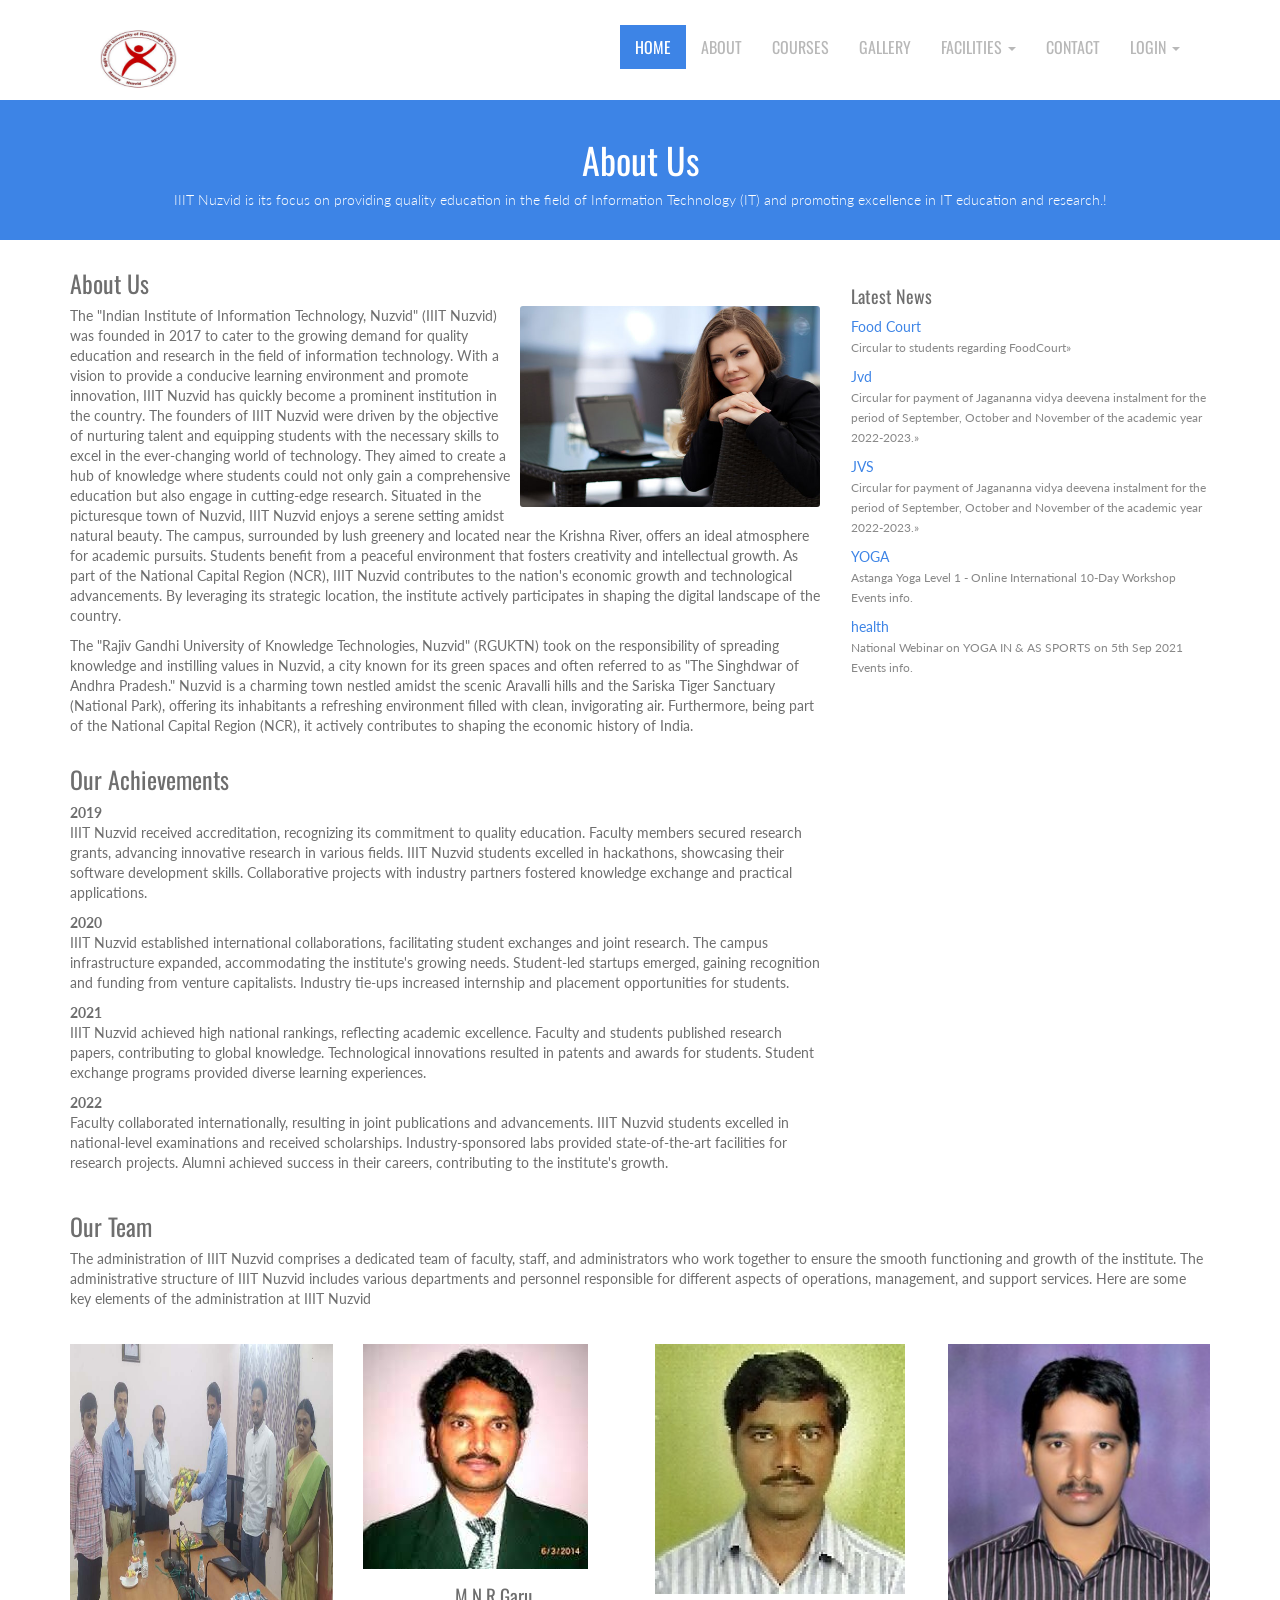
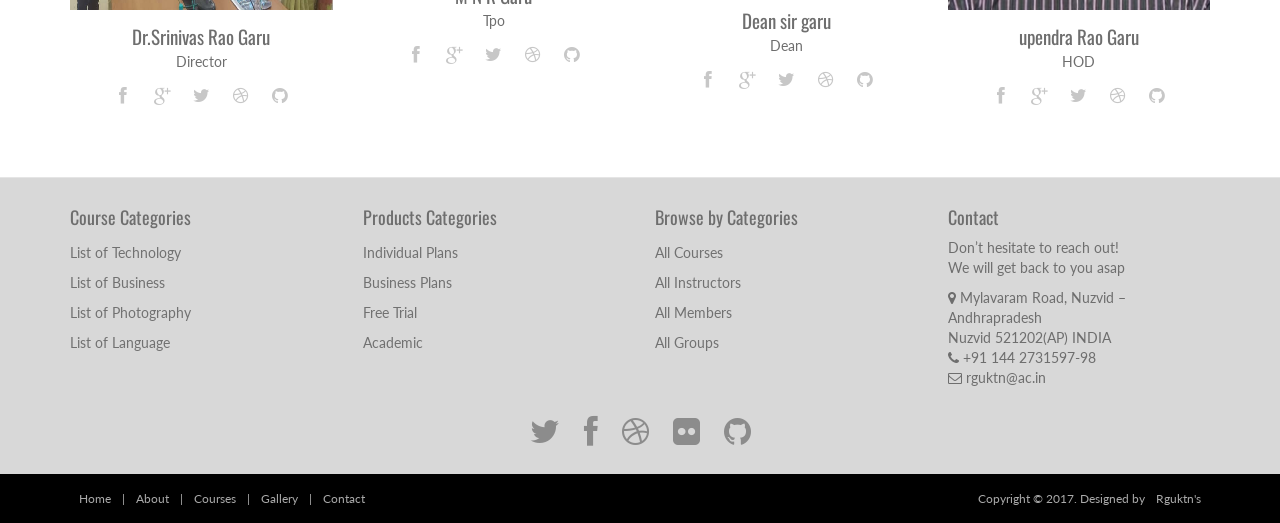
<file: about.html>
<!DOCTYPE html>
<html lang="en">

<head>
   <meta charset="utf-8">
   <meta name="viewport" content="width=device-width, initial-scale=1.0">
   <meta name="description" content="free-educational-responsive-web-template-webEdu">
   <meta name="author" content="webThemez.com">
   <title>RGUKTN</title>
   <link rel="favicon" href="assets/images/favicon.png">
   <link rel="stylesheet" media="screen" href="http://fonts.googleapis.com/css?family=Open+Sans:300,400,700">
   <link rel="stylesheet" href="assets/css/bootstrap.min.css">
   <link rel="stylesheet" href="assets/css/font-awesome.min.css">
   <link rel="stylesheet" href="assets/css/bootstrap-theme.css" media="screen">
   <link rel="stylesheet" href="assets/css/style.css">
   <link rel='stylesheet' id='camera-css' href='assets/css/camera.css' type='text/css' media='all'>
</head>

<body>
   <!-- Fixed navbar -->
   <div class="navbar navbar-inverse ">
      <div class="container">
         <div class="row">
            <div class="col-md-2">
               <div class="navbar-header">
                  <!-- Button for smallest screens -->
                  <button type="button" class="navbar-toggle" data-toggle="collapse"
                     data-target=".navbar-collapse"><span class="icon-bar"></span><span class="icon-bar"></span><span
                        class="icon-bar"></span></button>
                  <a class="navbar-brand" href="index.html ">
                     <img src="assets/images/logo.png" alt="RGUKTN LOGO" style="max-height: 60px;"></a>
               </div>
            </div>
            <div class="col-md-10">
               <div class="navbar-collapse collapse">
                  <ul class="nav navbar-nav pull-right mainNav">
                     <li class="active"><a href="index.html">Home</a></li>
                     <li><a href="about.html">About</a></li>
                     <li><a href="courses.html">Courses</a></li>
                     <li><a href="gallery.html">Gallery</a></li>
                     <li class="dropdown">
                        <a href="#" class="dropdown-toggle" data-toggle="dropdown">Facilities <b class="caret"></b></a>
                        <ul class="dropdown-menu">
                           <li><a href="library.html">Library</a></li>
                           <li><a href="language_lab.html">Language Lab</a></li>
                           <li><a href="conveyance.html">Audotorium(SAC) </a></li>
                           <li><a href="sports.html">Sports</a></li>
                           <li><a href="hostel.html">Hostel(Boys/Girls)</a></li>
                           <li><a href="canteen.html">Canteen</a></li>
                        </ul>
                     </li>
                     <li><a href="contact.html">Contact</a></li>
                     <li class="dropdown">
                        <a href="#" class="dropdown-toggle" data-toggle="dropdown">LogIn <b class="caret"></b></a>
                        <ul class="dropdown-menu">
                           <li><a href="admin/teacher_login.php">Teachers</a></li>
                           <li><a href="admin/student_login.php">Students</a></li>
                        </ul>
                     </li>
                  </ul>
               </div>
            </div>
            <!--/.nav-collapse -->
         </div>
      </div>
   </div>
   <!-- /.navbar -->
   <header id="head" class="secondary">
      <div class="container">
         <h1>About Us</h1>
         <p> IIIT Nuzvid is its focus on providing quality education in the field of Information Technology (IT) and
            promoting excellence in IT education and research.!</p>
      </div>
   </header>
   <!-- container -->
   <section class="container">
      <div class="row">
         <!-- main content -->
         <section class="col-sm-8 maincontent">
            <h3>About Us</h3>
            <p>
               <img src="assets/images/about.jpg" alt="" class="img-rounded pull-right" width="300">
               The "Indian Institute of Information Technology, Nuzvid" (IIIT Nuzvid) was founded in 2017 to cater to
               the growing demand for quality education and research in the field of information technology. With a
               vision to provide a conducive learning environment and promote innovation, IIIT Nuzvid has quickly become
               a prominent institution in the country.
               The founders of IIIT Nuzvid were driven by the objective of nurturing talent and equipping students with
               the necessary skills to excel in the ever-changing world of technology. They aimed to create a hub of
               knowledge where students could not only gain a comprehensive education but also engage in cutting-edge
               research.
               Situated in the picturesque town of Nuzvid, IIIT Nuzvid enjoys a serene setting amidst natural beauty.
               The campus, surrounded by lush greenery and located near the Krishna River, offers an ideal atmosphere
               for academic pursuits. Students benefit from a peaceful environment that fosters creativity and
               intellectual growth.
               As part of the National Capital Region (NCR), IIIT Nuzvid contributes to the nation's economic growth and
               technological advancements. By leveraging its strategic location, the institute actively participates in
               shaping the digital landscape of the country.
            </p>
            <p>The "Rajiv Gandhi University of Knowledge Technologies, Nuzvid" (RGUKTN) took on the responsibility of
               spreading knowledge and instilling values in Nuzvid, a city known for its green spaces and often referred
               to as "The Singhdwar of Andhra Pradesh." Nuzvid is a charming town nestled amidst the scenic Aravalli
               hills and the Sariska Tiger Sanctuary (National Park), offering its inhabitants a refreshing environment
               filled with clean, invigorating air. Furthermore, being part of the National Capital Region (NCR), it
               actively contributes to shaping the economic history of India.</p>
            <h3>Our Achievements</h3>
            <strong>2019</strong>
            <p>IIIT Nuzvid received accreditation, recognizing its commitment to quality education.
               Faculty members secured research grants, advancing innovative research in various fields.
               IIIT Nuzvid students excelled in hackathons, showcasing their software development skills.
               Collaborative projects with industry partners fostered knowledge exchange and practical applications.
            </p>
            <strong>2020</strong>
            <p>IIIT Nuzvid established international collaborations, facilitating student exchanges and joint research.
               The campus infrastructure expanded, accommodating the institute's growing needs.
               Student-led startups emerged, gaining recognition and funding from venture capitalists.
               Industry tie-ups increased internship and placement opportunities for students.
            </p>
            <strong>2021</strong>
            <p>IIIT Nuzvid achieved high national rankings, reflecting academic excellence.
               Faculty and students published research papers, contributing to global knowledge.
               Technological innovations resulted in patents and awards for students.
               Student exchange programs provided diverse learning experiences.
            </p>
            <strong>2022</strong>
            <p>Faculty collaborated internationally, resulting in joint publications and advancements.
               IIIT Nuzvid students excelled in national-level examinations and received scholarships.
               Industry-sponsored labs provided state-of-the-art facilities for research projects.
               Alumni achieved success in their careers, contributing to the institute's growth.
            </p>
         </section>
         <!-- /main -->
         <!-- Sidebar -->
         <aside class="col-sm-4 sidebar sidebar-right">
            <div class="panel">
               <h4>Latest News</h4>
               <ul class="list-unstyled list-spaces">
                  <li><a href="">Food Court</a><br>
                     <span class="small text-muted"> Circular to students regarding FoodCourt»</span>
                  </li>
                  <li><a href="">Jvd</a><br>
                     <span class="small text-muted"> Circular for payment of Jagananna vidya deevena instalment for the
                        period of September, October and November of the academic year 2022-2023.»</span>
                  </li>
                  <li><a href="">JVS</a><br>
                     <span class="small text-muted"> Circular for payment of Jagananna vidya deevena instalment for the
                        period of September, October and November of the academic year 2022-2023.»</span>
                  </li>
                  <li><a href="">YOGA</a><br>
                     <span class="small text-muted"> Astanga Yoga Level 1 - Online International 10-Day Workshop Events
                        info.</span>
                  </li>
                  <li><a href="">health</a><br>
                     <span class="small text-muted"> National Webinar on YOGA IN & AS SPORTS on 5th Sep 2021 Events
                        info.</span>
                  </li>
               </ul>
            </div>
         </aside>
         <!-- /Sidebar -->
      </div>
   </section>
   <!-- /container -->
   <section class="team-content">
      <div class="container">
         <div class="row">
            <div class="col-md-12">
               <h3>Our Team</h3>
               <p>The administration of IIIT Nuzvid comprises a dedicated team of faculty, staff, and administrators who
                  work together to ensure the smooth functioning and growth of the institute. The administrative
                  structure of IIIT Nuzvid includes various departments and personnel responsible for different aspects
                  of operations, management, and support services. Here are some key elements of the administration at
                  IIIT Nuzvid</p>
               <br />
            </div>
         </div>
         <div class="row">
            <div class="col-md-3 col-sm-6 col-xs-6">
               <!-- Team Member -->
               <div class="team-member">
                  <!-- Image Hover Block -->
                  <div class="member-img">
                     <!-- Image  -->
                     <img class="img-responsive" style="height:266px;" src="assets/images/direcor.jpg" alt="">
                  </div>
                  <!-- Member Details -->
                  <h4>Dr.Srinivas Rao Garu</h4>
                  <!-- Designation -->
                  <span class="pos">Director</span>
                  <div class="team-socials">
                     <a href="#"><i class="fa fa-facebook"></i></a>
                     <a href="#"><i class="fa fa-google-plus"></i></a>
                     <a href="#"><i class="fa fa-twitter"></i></a>
                     <a href="#"><i class="fa fa-dribbble"></i></a>
                     <a href="#"><i class="fa fa-github"></i></a>
                  </div>
               </div>
            </div>
            <div class="col-md-3 col-sm-6 col-xs-6">
               <!-- Team Member -->
               <div class="team-member pDark">
                  <!-- Image Hover Block -->
                  <div class="member-img">
                     <!-- Image  -->
                     <img class="img-responsive" src="assets/images/tpo.jpg" alt="">
                  </div>
                  <!-- Member Details -->
                  <h4>M N R Garu</h4>
                  <!-- Designation -->
                  <span class="pos">Tpo</span>
                  <div class="team-socials">
                     <a href="#"><i class="fa fa-facebook"></i></a>
                     <a href="#"><i class="fa fa-google-plus"></i></a>
                     <a href="#"><i class="fa fa-twitter"></i></a>
                     <a href="#"><i class="fa fa-dribbble"></i></a>
                     <a href="#"><i class="fa fa-github"></i></a>
                  </div>
               </div>
            </div>
            <div class="col-md-3 col-sm-6 col-xs-6">
               <!-- Team Member -->
               <div class="team-member pDark">
                  <!-- Image Hover Block -->
                  <div class="member-img">
                     <!-- Image  -->
                     <img class="img-responsive" src="assets/images/dean.jpg" alt="">
                  </div>
                  <!-- Member Details -->
                  <h4>Dean sir garu</h4>
                  <!-- Designation -->
                  <span class="pos">Dean</span>
                  <div class="team-socials">
                     <a href="#"><i class="fa fa-facebook"></i></a>
                     <a href="#"><i class="fa fa-google-plus"></i></a>
                     <a href="#"><i class="fa fa-twitter"></i></a>
                     <a href="#"><i class="fa fa-dribbble"></i></a>
                     <a href="#"><i class="fa fa-github"></i></a>
                  </div>
               </div>
            </div>
            <div class="col-md-3 col-sm-6 col-xs-6">
               <!-- Team Member -->
               <div class="team-member pDark">
                  <!-- Image Hover Block -->
                  <div class="member-img">
                     <!-- Image  -->
                     <img class="img-responsive" style="height:266px;" src="assets/images/hod.jpg" alt="">
                  </div>
                  <!-- Member Details -->
                  <h4>upendra Rao Garu</h4>
                  <!-- Designation -->
                  <span class="pos">HOD</span>
                  <div class="team-socials">
                     <a href="#"><i class="fa fa-facebook"></i></a>
                     <a href="#"><i class="fa fa-google-plus"></i></a>
                     <a href="#"><i class="fa fa-twitter"></i></a>
                     <a href="#"><i class="fa fa-dribbble"></i></a>
                     <a href="#"><i class="fa fa-github"></i></a>
                  </div>
               </div>
            </div>
         </div>
      </div>
   </section>
   <footer id="footer">
      <div class="container">
         <div class="row">
            <div class="footerbottom">
               <div class="col-md-3 col-sm-6">
                  <div class="footerwidget">
                     <h4>
                        Course Categories
                     </h4>
                     <div class="menu-course">
                        <ul class="menu">
                           <li><a href="#">
                                 List of Technology
                              </a>
                           </li>
                           <li><a href="#">
                                 List of Business
                              </a>
                           </li>
                           <li><a href="#">
                                 List of Photography
                              </a>
                           </li>
                           <li><a href="#">
                                 List of Language
                              </a>
                           </li>
                        </ul>
                     </div>
                  </div>
               </div>
               <div class="col-md-3 col-sm-6">
                  <div class="footerwidget">
                     <h4>
                        Products Categories
                     </h4>
                     <div class="menu-course">
                        <ul class="menu">
                           <li> <a href="#">
                                 Individual Plans </a>
                           </li>
                           <li><a href="#">
                                 Business Plans
                              </a>
                           </li>
                           <li><a href="#">
                                 Free Trial
                              </a>
                           </li>
                           <li><a href="#">
                                 Academic
                              </a>
                           </li>
                        </ul>
                     </div>
                  </div>
               </div>
               <div class="col-md-3 col-sm-6">
                  <div class="footerwidget">
                     <h4>
                        Browse by Categories
                     </h4>
                     <div class="menu-course">
                        <ul class="menu">
                           <li><a href="#">
                                 All Courses
                              </a>
                           </li>
                           <li> <a href="#">
                                 All Instructors
                              </a>
                           </li>
                           <li><a href="#">
                                 All Members
                              </a>
                           </li>
                           <li>
                              <a href="#">
                                 All Groups
                              </a>
                           </li>
                        </ul>
                     </div>
                  </div>
               </div>
               <div class="col-md-3 col-sm-6">
                  <div class="footerwidget">
                     <h4>Contact</h4>
                     <p>Don’t hesitate to reach out! <br>We will get back to you asap</p>
                     <div class="contact-info">
                        <i class="fa fa-map-marker"></i> Mylavaram Road, Nuzvid – Andhrapradesh <br>Nuzvid 521202(AP)
                        INDIA<br>
                        <i class="fa fa-phone"></i> +91 144 2731597-98 <br>
                        <i class="fa fa-envelope-o"></i> rguktn@ac.in
                     </div>
                  </div>
                  <!-- end widget -->
               </div>
            </div>
         </div>
         <div class="social text-center">
            <a href="#"><i class="fa fa-twitter"></i></a>
            <a href="#"><i class="fa fa-facebook"></i></a>
            <a href="#"><i class="fa fa-dribbble"></i></a>
            <a href="#"><i class="fa fa-flickr"></i></a>
            <a href="#"><i class="fa fa-github"></i></a>
         </div>
         <div class="clear"></div>
         <!--CLEAR FLOATS-->
      </div>
      <div class="footer2">
         <div class="container">
            <div class="row">
               <div class="col-md-6 panel">
                  <div class="panel-body">
                     <p class="simplenav">
                        <a href="index.html">Home</a> |
                        <a href="about.html">About</a> |
                        <a href="courses.html">Courses</a> |
                        <a href="gallery.html">Gallery</a> |
                        <a href="contact.html">Contact</a>
                     </p>
                  </div>
               </div>
               <div class="col-md-6 panel">
                  <div class="panel-body">
                     <p class="text-right">
                        Copyright &copy; 2017. Designed by <a href="#" rel="develop">Rguktn's</a>
                     </p>
                  </div>
               </div>
            </div>
            <!-- /row of panels -->
         </div>
      </div>
   </footer>
   <!-- JavaScript libs are placed at the end of the document so the pages load faster -->
   <script src="http://ajax.googleapis.com/ajax/libs/jquery/1.10.2/jquery.min.js"></script>
   <script src="http://netdna.bootstrapcdn.com/bootstrap/3.0.0/js/bootstrap.min.js"></script>
   <script src="assets/js/custom.js"></script>
</body>

</html>
</file>
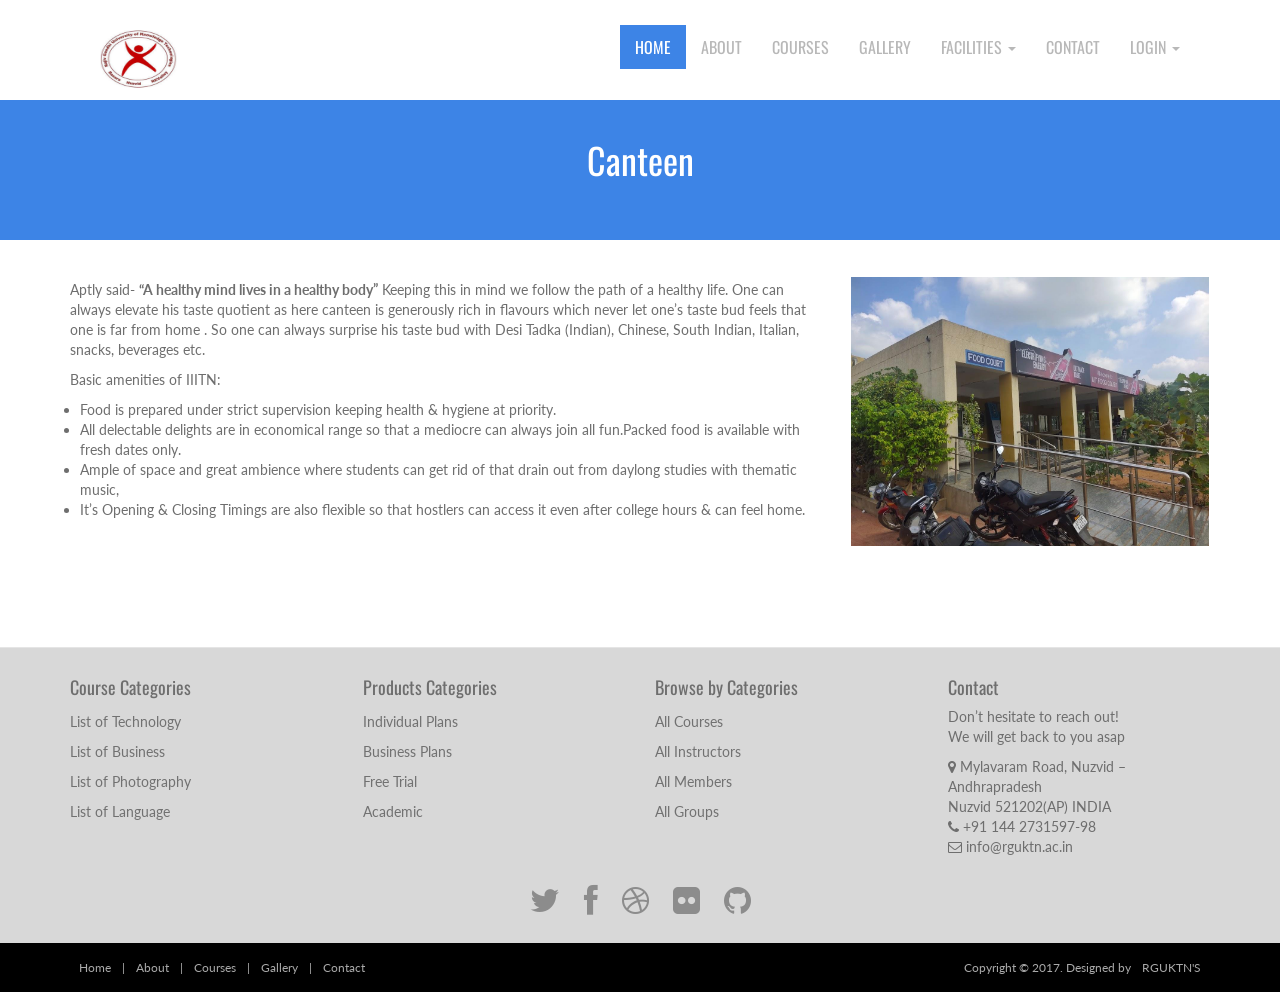
<file: canteen.html>
<!DOCTYPE html>
<html lang="en">

<head>
	<meta charset="utf-8">
	<meta name="viewport" content="width=device-width, initial-scale=1.0">
	<meta name="description" content="free-educational-responsive-web-template-webEdu">
	<meta name="author" content="webThemez.com">
	<title>RGUKTN</title>
	<link rel="favicon" href="assets/images/favicon.png">
	<link rel="stylesheet" media="screen" href="http://fonts.googleapis.com/css?family=Open+Sans:300,400,700">
	<link rel="stylesheet" href="assets/css/bootstrap.min.css">
	<link rel="stylesheet" href="assets/css/font-awesome.min.css">
	<link rel="stylesheet" href="assets/css/bootstrap-theme.css" media="screen">
	<link rel="stylesheet" href="assets/css/style.css">
	<link rel='stylesheet' id='camera-css' href='assets/css/camera.css' type='text/css' media='all'>
</head>

<body>
	<!-- Fixed navbar -->
	<div class="navbar navbar-inverse ">
		<div class="container">
			<div class="row">
				<div class="col-md-2">
					<div class="navbar-header">
						<!-- Button for smallest screens -->
						<button type="button" class="navbar-toggle" data-toggle="collapse"
							data-target=".navbar-collapse"><span class="icon-bar"></span><span
								class="icon-bar"></span><span class="icon-bar"></span></button>
						<a class="navbar-brand" href="index.html ">
							<img src="assets/images/logo.png" alt="RGUKTN LOGO" style=" max-height: 60px; "></a>
					</div>
				</div>

				<div class="col-md-10">

					<div class="navbar-collapse collapse">
						<ul class="nav navbar-nav pull-right mainNav">
							<li class="active"><a href="index.html">Home</a></li>
							<li><a href="about.html">About</a></li>
							<li><a href="courses.html">Courses</a></li>
							<li><a href="gallery.html">Gallery</a></li>
							<li class="dropdown">
								<a href="#" class="dropdown-toggle" data-toggle="dropdown">Facilities <b
										class="caret"></b></a>
								<ul class="dropdown-menu">
									<li><a href="library.html">Library</a></li>
									<li><a href="language_lab.html">Language Lab</a></li>
									<li><a href="conveyance.html">Audotorium(SAc) </a></li>
									<li><a href="sports.html">Sports</a></li>
									<li><a href="hostel.html">Hostel(Boys/Girls)</a></li>
									<li><a href="canteen.html">Canteen</a></li>
								</ul>
							</li>
							<li><a href="contact.html">Contact</a></li>
							<li class="dropdown">
								<a href="#" class="dropdown-toggle" data-toggle="dropdown">LogIn <b
										class="caret"></b></a>
								<ul class="dropdown-menu">
									<li><a href="admin/teacher_login.php">Teachers</a></li>
									<li><a href="admin/student_login.php">Students</a></li>
								</ul>
							</li>
						</ul>
					</div>
				</div>

				<!--/.nav-collapse -->
			</div>
		</div>
	</div>
	<!-- /.navbar -->

	<header id="head" class="secondary">
		<div class="container">
			<h1>Canteen</h1>
		</div>
	</header>

	<!-- container -->
	<section class="container">

		<div class="row">

			<!-- Article main content -->
			<article class="col-md-8 maincontent">
				<br />
				<br />

				<p>Aptly said- <b>“A healthy mind lives in a healthy body”</b> Keeping this in mind we follow the path
					of a healthy life. One can always elevate his taste quotient as here canteen is generously rich in
					flavours which never let one’s taste bud feels that one is far from home . So one can always
					surprise his taste bud with Desi Tadka (Indian), Chinese, South Indian, Italian, snacks, beverages
					etc.</p>

				<p>Basic amenities of IIITN:</p>

				<p>
				<ul style="list-style-type: disc;">
					<li>Food is prepared under strict supervision keeping health & hygiene at priority.</li>
					<li>All delectable delights are in economical range so that a mediocre can always join all
						fun.Packed food is available with fresh dates only.</li>
					<li>Ample of space and great ambience where students can get rid of that drain out from daylong
						studies with thematic music,</li>
					<li>It’s Opening & Closing Timings are also flexible so that hostlers can access it even after
						college hours & can feel home.</li>
				</ul>
				</p>
			</article>
			<!-- /Article -->

			<!-- Sidebar -->
			<aside class="col-md-4 sidebar sidebar-right">


				<div class="row panel">
					<div class="col-xs-12">

						<p>
							<img src="assets/images/6.jpg" alt="">
						</p>

					</div>
				</div>

			</aside>
			<!-- /Sidebar -->

		</div>
	</section>
	<!-- /container -->
	<footer id="footer">

		<div class="container">
			<div class="row">
				<div class="footerbottom">
					<div class="col-md-3 col-sm-6">
						<div class="footerwidget">
							<h4>
								Course Categories
							</h4>
							<div class="menu-course">
								<ul class="menu">
									<li><a href="#">
											List of Technology
										</a>
									</li>
									<li><a href="#">
											List of Business
										</a>
									</li>
									<li><a href="#">
											List of Photography
										</a>
									</li>
									<li><a href="#">
											List of Language
										</a>
									</li>
								</ul>
							</div>
						</div>
					</div>
					<div class="col-md-3 col-sm-6">
						<div class="footerwidget">
							<h4>
								Products Categories
							</h4>
							<div class="menu-course">
								<ul class="menu">
									<li> <a href="#">
											Individual Plans </a>
									</li>
									<li><a href="#">
											Business Plans
										</a>
									</li>
									<li><a href="#">
											Free Trial
										</a>
									</li>
									<li><a href="#">
											Academic
										</a>
									</li>
								</ul>
							</div>
						</div>
					</div>
					<div class="col-md-3 col-sm-6">
						<div class="footerwidget">
							<h4>
								Browse by Categories
							</h4>
							<div class="menu-course">
								<ul class="menu">
									<li><a href="#">
											All Courses
										</a>
									</li>
									<li> <a href="#">
											All Instructors
										</a>
									</li>
									<li><a href="#">
											All Members
										</a>
									</li>
									<li>
										<a href="#">
											All Groups
										</a>
									</li>
								</ul>
							</div>
						</div>
					</div>
					<div class="col-md-3 col-sm-6">
						<div class="footerwidget">
							<h4>Contact</h4>
							<p>Don’t hesitate to reach out! <br>We will get back to you asap</p>
							<div class="contact-info">
								<i class="fa fa-map-marker"></i> Mylavaram Road, Nuzvid – Andhrapradesh <br>Nuzvid
								521202(AP) INDIA<br>
								<i class="fa fa-phone"></i> +91 144 2731597-98 <br>
								<i class="fa fa-envelope-o"></i> info@rguktn.ac.in
							</div>
						</div><!-- end widget -->
					</div>
				</div>
			</div>
			<div class="social text-center">
				<a href="#"><i class="fa fa-twitter"></i></a>
				<a href="#"><i class="fa fa-facebook"></i></a>
				<a href="#"><i class="fa fa-dribbble"></i></a>
				<a href="#"><i class="fa fa-flickr"></i></a>
				<a href="#"><i class="fa fa-github"></i></a>
			</div>

			<div class="clear"></div>
			<!--CLEAR FLOATS-->
		</div>
		<div class="footer2">
			<div class="container">
				<div class="row">

					<div class="col-md-6 panel">
						<div class="panel-body">
							<p class="simplenav">
								<a href="index.html">Home</a> |
								<a href="about.html">About</a> |
								<a href="courses.html">Courses</a> |
								<a href="gallery.html">Gallery</a> |
								<a href="contact.html">Contact</a>
							</p>
						</div>
					</div>

					<div class="col-md-6 panel">
						<div class="panel-body">
							<p class="text-right">
								Copyright &copy; 2017. Designed by <a href="#" rel="develop">RGUKTN'S</a>
							</p>
						</div>
					</div>

				</div>
				<!-- /row of panels -->
			</div>
		</div>
	</footer>


	<!-- JavaScript libs are placed at the end of the document so the pages load faster -->
	<script src="http://ajax.googleapis.com/ajax/libs/jquery/1.10.2/jquery.min.js"></script>
	<script src="http://netdna.bootstrapcdn.com/bootstrap/3.0.0/js/bootstrap.min.js"></script>
	<script src="assets/js/custom.js"></script>
</body>

</html>
</file>
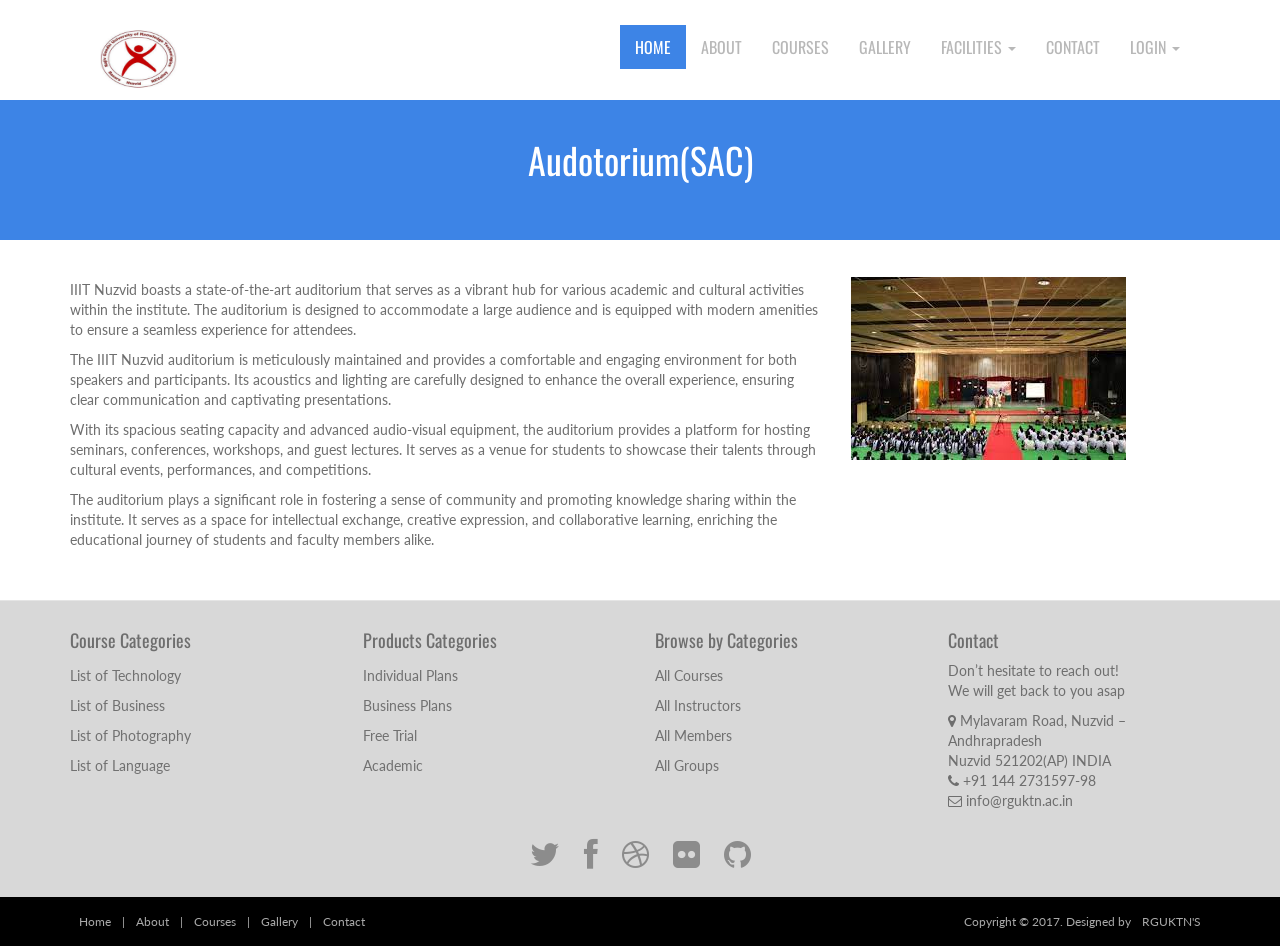
<file: conveyance.html>
<!DOCTYPE html>
<html lang="en">

<head>
	<meta charset="utf-8">
	<meta name="viewport" content="width=device-width, initial-scale=1.0">
	<meta name="description" content="free-educational-responsive-web-template-webEdu">
	<meta name="author" content="webThemez.com">
	<title>RGUKTN</title>
	<link rel="favicon" href="assets/images/favicon.png">
	<link rel="stylesheet" media="screen" href="http://fonts.googleapis.com/css?family=Open+Sans:300,400,700">
	<link rel="stylesheet" href="assets/css/bootstrap.min.css">
	<link rel="stylesheet" href="assets/css/font-awesome.min.css">
	<link rel="stylesheet" href="assets/css/bootstrap-theme.css" media="screen">
	<link rel="stylesheet" href="assets/css/style.css">
	<link rel='stylesheet' id='camera-css' href='assets/css/camera.css' type='text/css' media='all'>
</head>

<body>
	<!-- Fixed navbar -->
	<div class="navbar navbar-inverse ">
		<div class="container">
			<div class="row">

				<div class="col-md-2">
					<div class="navbar-header">
						<!-- Button for smallest screens -->
						<button type="button" class="navbar-toggle" data-toggle="collapse"
							data-target=".navbar-collapse"><span class="icon-bar"></span><span
								class="icon-bar"></span><span class="icon-bar"></span></button>
						<a class="navbar-brand" href="index.html ">
							<img src="assets/images/logo.png" alt="RGUKTN LOGO" style=" max-height: 60px; "></a>
					</div>
				</div>

				<div class="col-md-10">

					<div class="navbar-collapse collapse">
						<ul class="nav navbar-nav pull-right mainNav">
							<li class="active"><a href="index.html">Home</a></li>
							<li><a href="about.html">About</a></li>
							<li><a href="courses.html">Courses</a></li>
							<li><a href="gallery.html">Gallery</a></li>
							<li class="dropdown">
								<a href="#" class="dropdown-toggle" data-toggle="dropdown">Facilities <b
										class="caret"></b></a>
								<ul class="dropdown-menu">
									<li><a href="library.html">Library</a></li>
									<li><a href="language_lab.html">Language Lab</a></li>
									<li><a href="conveyance.html">Audotorium(SAC) </a></li>
									<li><a href="sports.html">Sports</a></li>
									<li><a href="hostel.html">Hostel(Boys/Girls)</a></li>
									<li><a href="canteen.html">Canteen</a></li>
								</ul>
							</li>
							<li><a href="contact.html">Contact</a></li>
							<li class="dropdown">
								<a href="#" class="dropdown-toggle" data-toggle="dropdown">LogIn <b
										class="caret"></b></a>
								<ul class="dropdown-menu">
									<li><a href="admin/teacher_login.php">Teachers</a></li>
									<li><a href="admin/student_login.php">Students</a></li>
								</ul>
							</li>
						</ul>
					</div>
				</div>

				<!--/.nav-collapse -->
			</div>
		</div>
	</div>
	<!-- /.navbar -->

	<header id="head" class="secondary">
		<div class="container">
			<h1>Audotorium(SAC)</h1>
		</div>
	</header>

	<!-- container -->
	<section class="container">

		<div class="row">

			<!-- Article main content -->
			<article class="col-md-8 maincontent">
				<br />
				<br />

				<p>IIIT Nuzvid boasts a state-of-the-art auditorium that serves as a vibrant hub for various academic
					and cultural activities within the institute. The auditorium is designed to accommodate a large
					audience and is equipped with modern amenities to ensure a seamless experience for attendees.</p>
				<p>The IIIT Nuzvid auditorium is meticulously maintained and provides a comfortable and engaging
					environment for both speakers and participants. Its acoustics and lighting are carefully designed to
					enhance the overall experience, ensuring clear communication and captivating presentations.</p>
				<p>With its spacious seating capacity and advanced audio-visual equipment, the auditorium provides a
					platform for hosting seminars, conferences, workshops, and guest lectures. It serves as a venue for
					students to showcase their talents through cultural events, performances, and competitions.</p>
				<p>The auditorium plays a significant role in fostering a sense of community and promoting knowledge
					sharing within the institute. It serves as a space for intellectual exchange, creative expression,
					and collaborative learning, enriching the educational journey of students and faculty members alike.
				</p>
			</article>
			<!-- /Article -->

			<!-- Sidebar -->
			<aside class="col-md-4 sidebar sidebar-right">


				<div class="row panel">
					<div class="col-xs-12">

						<p>
							<img src="assets/image/sac.jpeg" alt="">
						</p>

					</div>
				</div>

			</aside>
			<!-- /Sidebar -->

		</div>
	</section>
	<!-- /container -->
	<footer id="footer">

		<div class="container">
			<div class="row">
				<div class="footerbottom">
					<div class="col-md-3 col-sm-6">
						<div class="footerwidget">
							<h4>
								Course Categories
							</h4>
							<div class="menu-course">
								<ul class="menu">
									<li><a href="#">
											List of Technology
										</a>
									</li>
									<li><a href="#">
											List of Business
										</a>
									</li>
									<li><a href="#">
											List of Photography
										</a>
									</li>
									<li><a href="#">
											List of Language
										</a>
									</li>
								</ul>
							</div>
						</div>
					</div>
					<div class="col-md-3 col-sm-6">
						<div class="footerwidget">
							<h4>
								Products Categories
							</h4>
							<div class="menu-course">
								<ul class="menu">
									<li> <a href="#">
											Individual Plans </a>
									</li>
									<li><a href="#">
											Business Plans
										</a>
									</li>
									<li><a href="#">
											Free Trial
										</a>
									</li>
									<li><a href="#">
											Academic
										</a>
									</li>
								</ul>
							</div>
						</div>
					</div>
					<div class="col-md-3 col-sm-6">
						<div class="footerwidget">
							<h4>
								Browse by Categories
							</h4>
							<div class="menu-course">
								<ul class="menu">
									<li><a href="#">
											All Courses
										</a>
									</li>
									<li> <a href="#">
											All Instructors
										</a>
									</li>
									<li><a href="#">
											All Members
										</a>
									</li>
									<li>
										<a href="#">
											All Groups
										</a>
									</li>
								</ul>
							</div>
						</div>
					</div>
					<div class="col-md-3 col-sm-6">
						<div class="footerwidget">
							<h4>Contact</h4>
							<p>Don’t hesitate to reach out! <br>We will get back to you asap</p>
							<div class="contact-info">
								<i class="fa fa-map-marker"></i> Mylavaram Road, Nuzvid – Andhrapradesh <br>Nuzvid
								521202(AP) INDIA<br>
								<i class="fa fa-phone"></i> +91 144 2731597-98 <br>
								<i class="fa fa-envelope-o"></i> info@rguktn.ac.in
							</div>
						</div><!-- end widget -->
					</div>
				</div>
			</div>
			<div class="social text-center">
				<a href="#"><i class="fa fa-twitter"></i></a>
				<a href="#"><i class="fa fa-facebook"></i></a>
				<a href="#"><i class="fa fa-dribbble"></i></a>
				<a href="#"><i class="fa fa-flickr"></i></a>
				<a href="#"><i class="fa fa-github"></i></a>
			</div>

			<div class="clear"></div>
			<!--CLEAR FLOATS-->
		</div>
		<div class="footer2">
			<div class="container">
				<div class="row">

					<div class="col-md-6 panel">
						<div class="panel-body">
							<p class="simplenav">
								<a href="index.html">Home</a> |
								<a href="about.html">About</a> |
								<a href="courses.html">Courses</a> |
								<a href="gallery.html">Gallery</a> |
								<a href="contact.html">Contact</a>
							</p>
						</div>
					</div>

					<div class="col-md-6 panel">
						<div class="panel-body">
							<p class="text-right">
								Copyright &copy; 2017. Designed by <a href="#" rel="develop">RGUKTN'S</a>
							</p>
						</div>
					</div>

				</div>
				<!-- /row of panels -->
			</div>
		</div>
	</footer>


	<!-- JavaScript libs are placed at the end of the document so the pages load faster -->
	<script src="http://ajax.googleapis.com/ajax/libs/jquery/1.10.2/jquery.min.js"></script>
	<script src="http://netdna.bootstrapcdn.com/bootstrap/3.0.0/js/bootstrap.min.js"></script>
	<script src="assets/js/custom.js"></script>
</body>

</html>
</file>
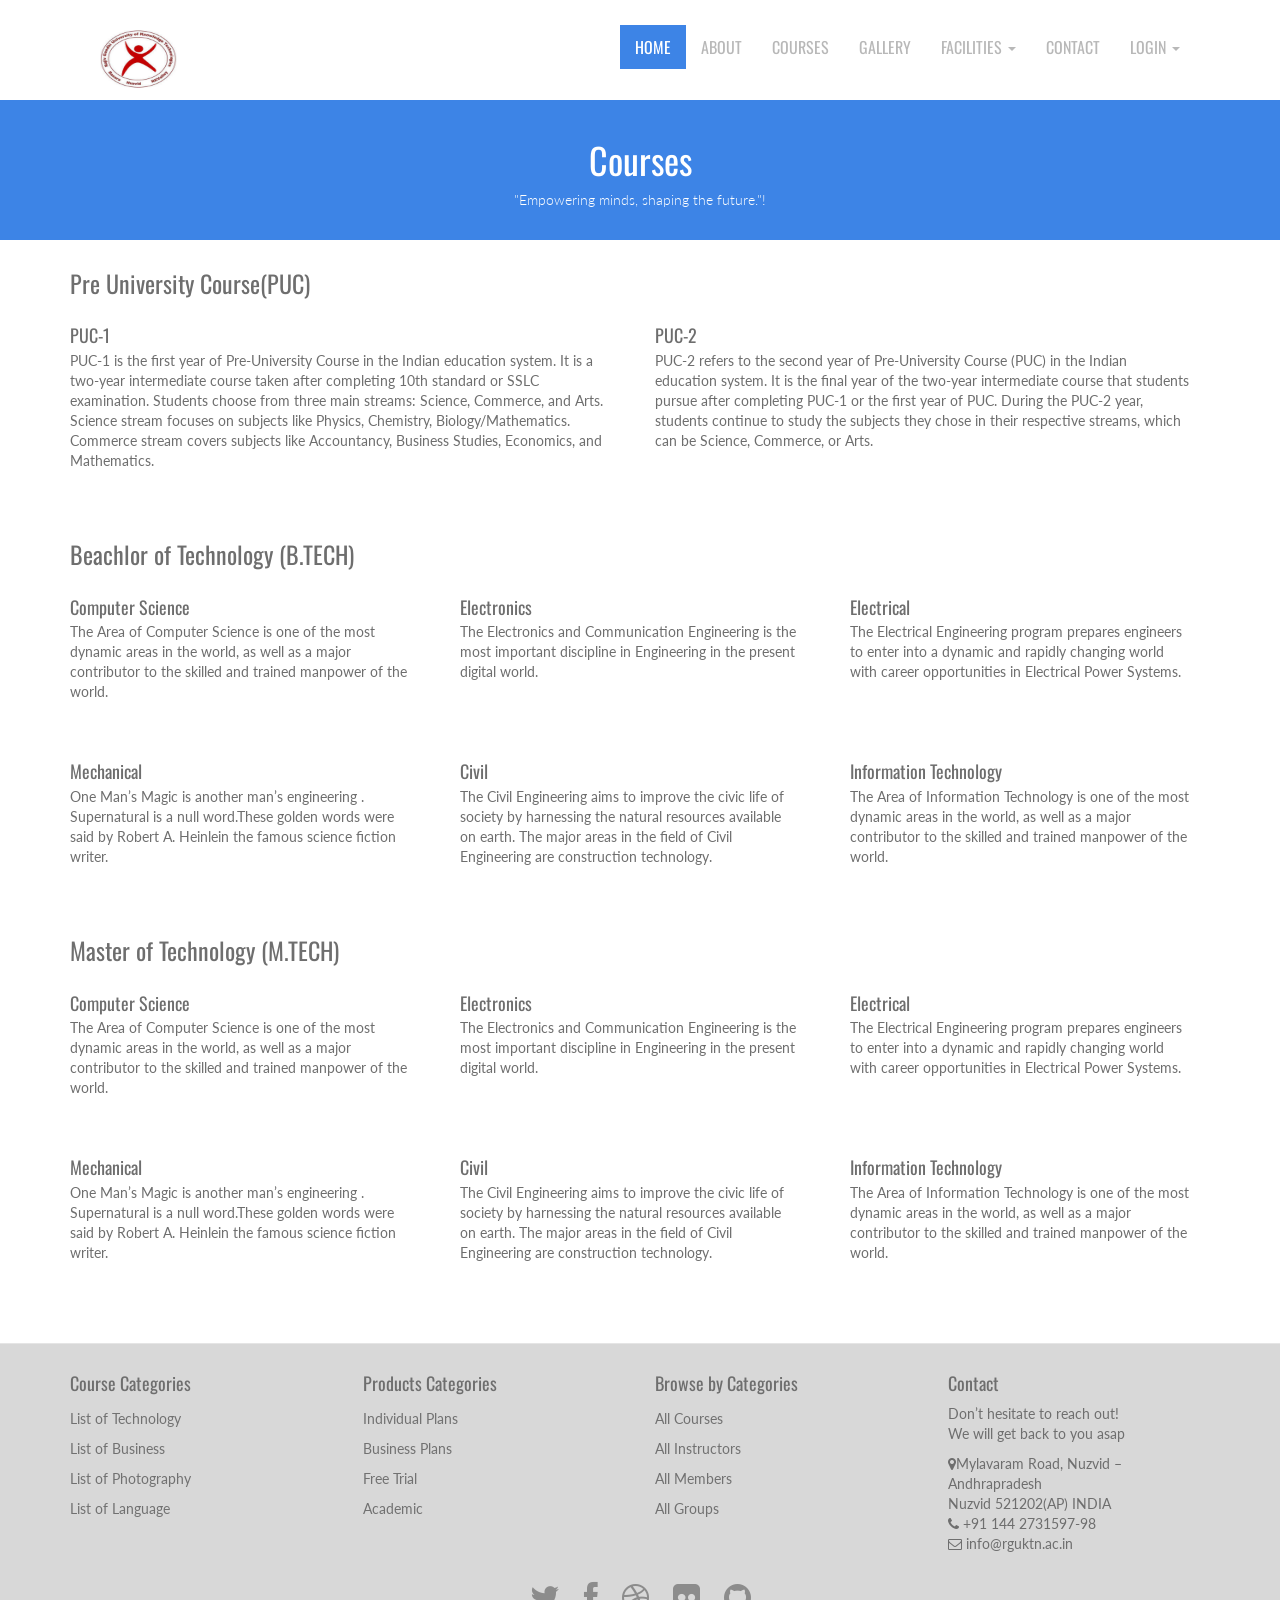
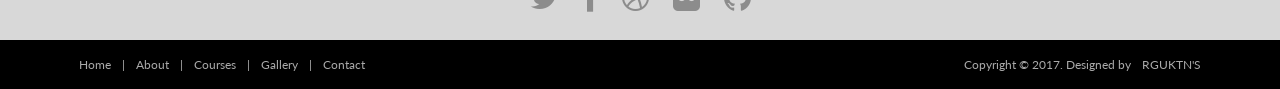
<file: courses.html>
<!DOCTYPE html>
<html lang="en">

<head>
	<meta charset="utf-8">
	<meta name="viewport" content="width=device-width, initial-scale=1.0">
	<meta name="description" content="free-educational-responsive-web-template-webEdu">
	<meta name="author" content="webThemez.com">
	<title>RGUKTN</title>
	<link rel="favicon" href="assets/images/favicon.png">
	<link rel="stylesheet" media="screen" href="http://fonts.googleapis.com/css?family=Open+Sans:300,400,700">
	<link rel="stylesheet" href="assets/css/bootstrap.min.css">
	<link rel="stylesheet" href="assets/css/font-awesome.min.css">
	<link rel="stylesheet" href="assets/css/bootstrap-theme.css" media="screen">
	<link rel="stylesheet" href="assets/css/style.css">
	<link rel='stylesheet' id='camera-css' href='assets/css/camera.css' type='text/css' media='all'>
</head>

<body>
	<!-- Fixed navbar -->
	<div class="navbar navbar-inverse ">
		<div class="container">
			<div class="row">

				<div class="col-md-2">
					<div class="navbar-header">
						<!-- Button for smallest screens -->
						<button type="button" class="navbar-toggle" data-toggle="collapse"
							data-target=".navbar-collapse"><span class="icon-bar"></span><span
								class="icon-bar"></span><span class="icon-bar"></span></button>
						<a class="navbar-brand" href="index.html ">
							<img src="assets/images/logo.png" alt="RGUKTN LOGO" style=" max-height: 60px; "></a>
					</div>
				</div>

				<div class="col-md-10">

					<div class="navbar-collapse collapse">
						<ul class="nav navbar-nav pull-right mainNav">
							<li class="active"><a href="index.html">Home</a></li>
							<li><a href="about.html">About</a></li>
							<li><a href="courses.html">Courses</a></li>
							<li><a href="gallery.html">Gallery</a></li>
							<li class="dropdown">
								<a href="#" class="dropdown-toggle" data-toggle="dropdown">Facilities <b
										class="caret"></b></a>
								<ul class="dropdown-menu">
									<li><a href="library.html">Library</a></li>
									<li><a href="language_lab.html">Language Lab</a></li>
									<li><a href="conveyance.html">Audotorium(SAC) </a></li>
									<li><a href="sports.html">Sports</a></li>
									<li><a href="hostel.html">Hostel(Boys/Girls)</a></li>
									<li><a href="canteen.html">Canteen</a></li>
								</ul>
							</li>
							<li><a href="contact.html">Contact</a></li>
							<li class="dropdown">
								<a href="#" class="dropdown-toggle" data-toggle="dropdown">LogIn <b
										class="caret"></b></a>
								<ul class="dropdown-menu">
									<li><a href="admin/teacher_login.php">Teachers</a></li>
									<li><a href="admin/student_login.php">Students</a></li>
								</ul>
							</li>
						</ul>
					</div>
				</div>

				<!--/.nav-collapse -->
			</div>
		</div>
	</div>
	<!-- /.navbar -->

	<header id="head" class="secondary">
		<div class="container">
			<h1>Courses</h1>
			<p>"Empowering minds, shaping the future."!</p>
		</div>
	</header>



	<div id="courses">
		<section class="container">
			<h3>Pre University Course(PUC)</h3>
			<div class="row">
				<div class="col-md-6">
					<div class="featured-box">
						<div class="text">
							<h3>PUC-1</h3>
							PUC-1 is the first year of Pre-University Course in the Indian education system.
							It is a two-year intermediate course taken after completing 10th standard or SSLC
							examination.
							Students choose from three main streams: Science, Commerce, and Arts.
							Science stream focuses on subjects like Physics, Chemistry, Biology/Mathematics.
							Commerce stream covers subjects like Accountancy, Business Studies, Economics, and
							Mathematics.
						</div>
					</div>
				</div>
				<div class="col-md-6">
					<div class="featured-box">
						<div class="text">
							<h3>PUC-2</h3>
							PUC-2 refers to the second year of Pre-University Course (PUC) in the Indian education
							system. It is the final year of the two-year intermediate course that students pursue after
							completing PUC-1 or the first year of PUC.
							During the PUC-2 year, students continue to study the subjects they chose in their
							respective streams, which can be Science, Commerce, or Arts.
						</div>
					</div>
				</div>
			</div>

			<h3>Beachlor of Technology (B.TECH)</h3>
			<div class="row">
				<div class="col-md-4">
					<div class="featured-box">
						<div class="text">
							<h3>Computer Science</h3>
							The Area of Computer Science is one of the most dynamic areas in the world, as well as a
							major contributor to the skilled and trained manpower of the world.
						</div>
					</div>
				</div>
				<div class="col-md-4">
					<div class="featured-box">
						<div class="text">
							<h3>Electronics</h3>
							The Electronics and Communication Engineering is the most important discipline in
							Engineering in the present digital world.
						</div>
					</div>
				</div>
				<div class="col-md-4">
					<div class="featured-box">
						<div class="text">
							<h3>Electrical</h3>
							The Electrical Engineering program prepares engineers to enter into a dynamic and rapidly
							changing world with career opportunities in Electrical Power Systems.
						</div>
					</div>
				</div>
			</div>
			<div class="row">
				<div class="col-md-4">
					<div class="featured-box">
						<div class="text">
							<h3>Mechanical</h3>
							One Man’s Magic is another man’s engineering . Supernatural is a null word.These golden
							words were said by Robert A. Heinlein the famous science fiction writer.
						</div>
					</div>
				</div>
				<div class="col-md-4">
					<div class="featured-box">
						<div class="text">
							<h3>Civil</h3>
							The Civil Engineering aims to improve the civic life of society by harnessing the natural
							resources available on earth. The major areas in the field of Civil Engineering are
							construction technology.
						</div>
					</div>
				</div>
				<div class="col-md-4">
					<div class="featured-box">
						<div class="text">
							<h3>Information Technology</h3>
							The Area of Information Technology is one of the most dynamic areas in the world, as well as
							a major contributor to the skilled and trained manpower of the world.
						</div>
					</div>
				</div>
			</div>

		</section>
	</div>

	<div id="courses">
		<section class="container">
			<h3>Master of Technology (M.TECH)</h3>
			<div class="row">
				<div class="col-md-4">
					<div class="featured-box">
						<div class="text">
							<h3>Computer Science</h3>
							The Area of Computer Science is one of the most dynamic areas in the world, as well as a
							major contributor to the skilled and trained manpower of the world.
						</div>
					</div>
				</div>
				<div class="col-md-4">
					<div class="featured-box">
						<div class="text">
							<h3>Electronics</h3>
							The Electronics and Communication Engineering is the most important discipline in
							Engineering in the present digital world.
						</div>
					</div>
				</div>
				<div class="col-md-4">
					<div class="featured-box">
						<div class="text">
							<h3>Electrical</h3>
							The Electrical Engineering program prepares engineers to enter into a dynamic and rapidly
							changing world with career opportunities in Electrical Power Systems.
						</div>
					</div>
				</div>
			</div>
			<div class="row">
				<div class="col-md-4">
					<div class="featured-box">
						<div class="text">
							<h3>Mechanical</h3>
							One Man’s Magic is another man’s engineering . Supernatural is a null word.These golden
							words were said by Robert A. Heinlein the famous science fiction writer.
						</div>
					</div>
				</div>
				<div class="col-md-4">
					<div class="featured-box">
						<div class="text">
							<h3>Civil</h3>
							The Civil Engineering aims to improve the civic life of society by harnessing the natural
							resources available on earth. The major areas in the field of Civil Engineering are
							construction technology.
						</div>
					</div>
				</div>
				<div class="col-md-4">
					<div class="featured-box">
						<div class="text">
							<h3>Information Technology</h3>
							The Area of Information Technology is one of the most dynamic areas in the world, as well as
							a major contributor to the skilled and trained manpower of the world.
						</div>
					</div>
				</div>
			</div>
		</section>
	</div>


	<footer id="footer">

		<div class="container">
			<div class="row">
				<div class="footerbottom">
					<div class="col-md-3 col-sm-6">
						<div class="footerwidget">
							<h4>
								Course Categories
							</h4>
							<div class="menu-course">
								<ul class="menu">
									<li><a href="#">
											List of Technology
										</a>
									</li>
									<li><a href="#">
											List of Business
										</a>
									</li>
									<li><a href="#">
											List of Photography
										</a>
									</li>
									<li><a href="#">
											List of Language
										</a>
									</li>
								</ul>
							</div>
						</div>
					</div>
					<div class="col-md-3 col-sm-6">
						<div class="footerwidget">
							<h4>
								Products Categories
							</h4>
							<div class="menu-course">
								<ul class="menu">
									<li> <a href="#">
											Individual Plans </a>
									</li>
									<li><a href="#">
											Business Plans
										</a>
									</li>
									<li><a href="#">
											Free Trial
										</a>
									</li>
									<li><a href="#">
											Academic
										</a>
									</li>
								</ul>
							</div>
						</div>
					</div>
					<div class="col-md-3 col-sm-6">
						<div class="footerwidget">
							<h4>
								Browse by Categories
							</h4>
							<div class="menu-course">
								<ul class="menu">
									<li><a href="#">
											All Courses
										</a>
									</li>
									<li> <a href="#">
											All Instructors
										</a>
									</li>
									<li><a href="#">
											All Members
										</a>
									</li>
									<li>
										<a href="#">
											All Groups
										</a>
									</li>
								</ul>
							</div>
						</div>
					</div>
					<div class="col-md-3 col-sm-6">
						<div class="footerwidget">
							<h4>Contact</h4>
							<p>Don’t hesitate to reach out! <br>We will get back to you asap</p>
							<div class="contact-info">
								<i class="fa fa-map-marker"></i>Mylavaram Road, Nuzvid – Andhrapradesh <br>Nuzvid
								521202(AP) INDIA<br>
								<i class="fa fa-phone"></i> +91 144 2731597-98 <br>
								<i class="fa fa-envelope-o"></i> info@rguktn.ac.in
							</div>
						</div><!-- end widget -->
					</div>
				</div>
			</div>
			<div class="social text-center">
				<a href="#"><i class="fa fa-twitter"></i></a>
				<a href="#"><i class="fa fa-facebook"></i></a>
				<a href="#"><i class="fa fa-dribbble"></i></a>
				<a href="#"><i class="fa fa-flickr"></i></a>
				<a href="#"><i class="fa fa-github"></i></a>
			</div>

			<div class="clear"></div>
			<!--CLEAR FLOATS-->
		</div>
		<div class="footer2">
			<div class="container">
				<div class="row">

					<div class="col-md-6 panel">
						<div class="panel-body">
							<p class="simplenav">
								<a href="index.html">Home</a> |
								<a href="about.html">About</a> |
								<a href="courses.html">Courses</a> |
								<a href="gallery.html">Gallery</a> |
								<a href="contact.html">Contact</a>
							</p>
						</div>
					</div>

					<div class="col-md-6 panel">
						<div class="panel-body">
							<p class="text-right">
								Copyright &copy; 2017. Designed by <a href="#" rel="develop">RGUKTN'S</a>
							</p>
						</div>
					</div>

				</div>
				<!-- /row of panels -->
			</div>
		</div>
	</footer>


	<!-- JavaScript libs are placed at the end of the document so the pages load faster -->
	<script src="http://ajax.googleapis.com/ajax/libs/jquery/1.10.2/jquery.min.js"></script>
	<script src="http://netdna.bootstrapcdn.com/bootstrap/3.0.0/js/bootstrap.min.js"></script>
	<script src="assets/js/custom.js"></script>
</body>

</html>
</file>
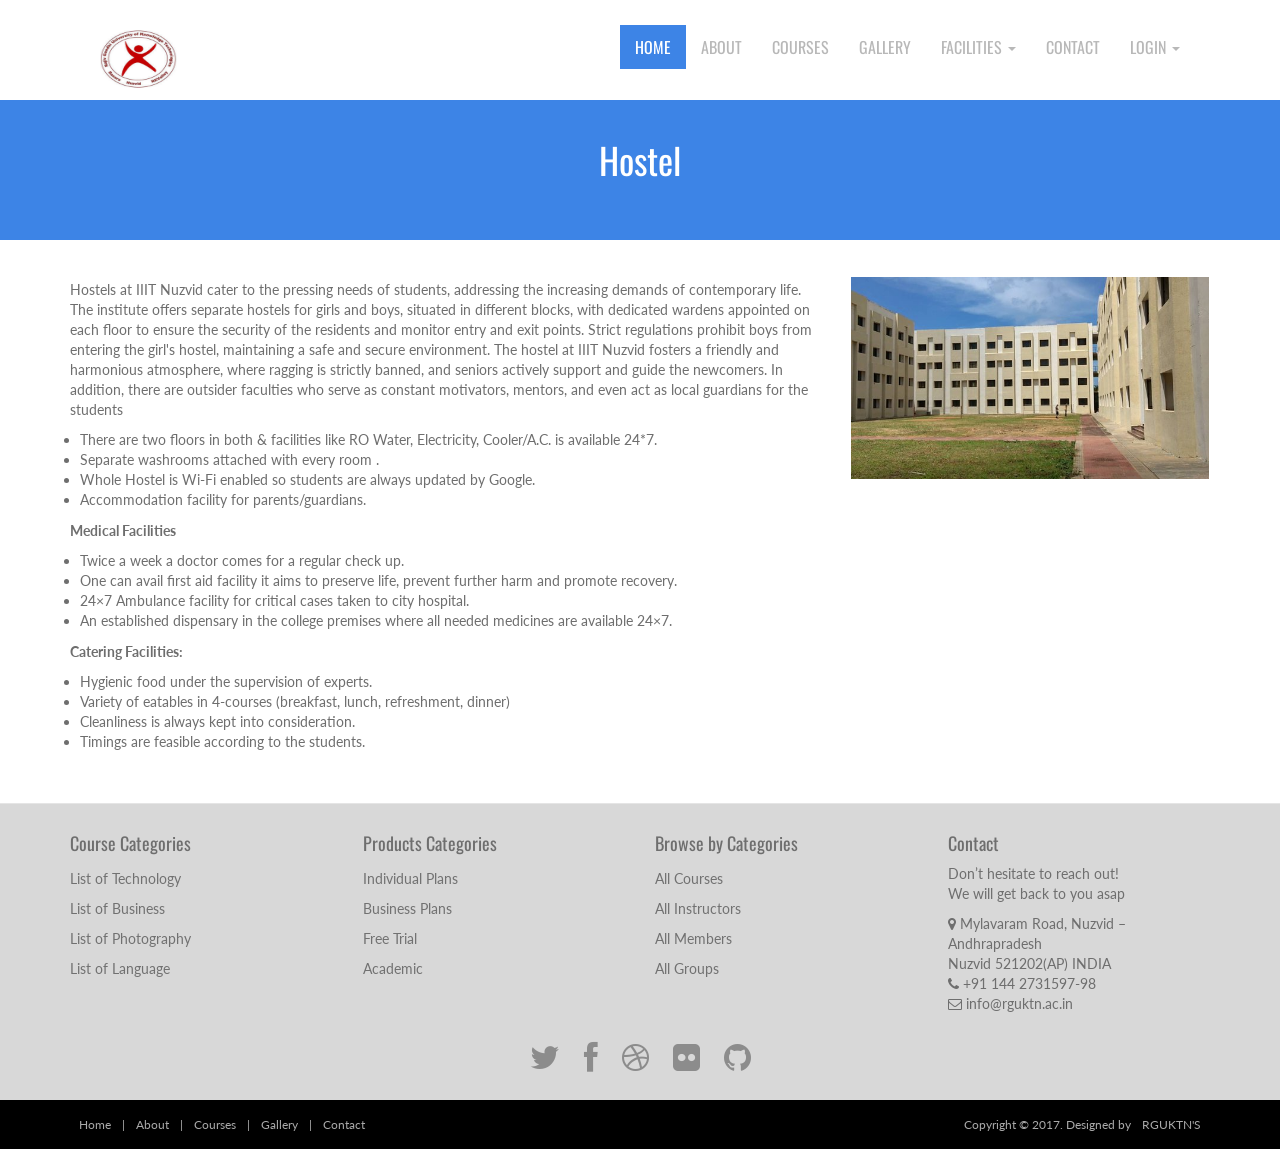
<file: hostel.html>
<!DOCTYPE html>
<html lang="en">

<head>
	<meta charset="utf-8">
	<meta name="viewport" content="width=device-width, initial-scale=1.0">
	<meta name="description" content="free-educational-responsive-web-template-webEdu">
	<meta name="author" content="webThemez.com">
	<title>RGUKTN</title>
	<link rel="favicon" href="assets/images/favicon.png">
	<link rel="stylesheet" media="screen" href="http://fonts.googleapis.com/css?family=Open+Sans:300,400,700">
	<link rel="stylesheet" href="assets/css/bootstrap.min.css">
	<link rel="stylesheet" href="assets/css/font-awesome.min.css">
	<link rel="stylesheet" href="assets/css/bootstrap-theme.css" media="screen">
	<link rel="stylesheet" href="assets/css/style.css">
	<link rel='stylesheet' id='camera-css' href='assets/css/camera.css' type='text/css' media='all'>
</head>

<body>
	<!-- Fixed navbar -->
	<div class="navbar navbar-inverse ">
		<div class="container">
			<div class="row">

				<div class="col-md-2">
					<div class="navbar-header">
						<!-- Button for smallest screens -->
						<button type="button" class="navbar-toggle" data-toggle="collapse"
							data-target=".navbar-collapse"><span class="icon-bar"></span><span
								class="icon-bar"></span><span class="icon-bar"></span></button>
						<a class="navbar-brand" href="index.html ">
							<img src="assets/images/logo.png" alt="RGUKTN LOGO" style=" max-height: 60px; "></a>
					</div>
				</div>

				<div class="col-md-10">

					<div class="navbar-collapse collapse">
						<ul class="nav navbar-nav pull-right mainNav">
							<li class="active"><a href="index.html">Home</a></li>
							<li><a href="about.html">About</a></li>
							<li><a href="courses.html">Courses</a></li>
							<li><a href="gallery.html">Gallery</a></li>
							<li class="dropdown">
								<a href="#" class="dropdown-toggle" data-toggle="dropdown">Facilities <b
										class="caret"></b></a>
								<ul class="dropdown-menu">
									<li><a href="library.html">Library</a></li>
									<li><a href="language_lab.html">Language Lab</a></li>
									<li><a href="conveyance.html">Audotorium(SAC) </a></li>
									<li><a href="sports.html">Sports</a></li>
									<li><a href="hostel.html">Hostel(Boys/Girls)</a></li>
									<li><a href="canteen.html">Canteen</a></li>
								</ul>
							</li>
							<li><a href="contact.html">Contact</a></li>
							<li class="dropdown">
								<a href="#" class="dropdown-toggle" data-toggle="dropdown">LogIn <b
										class="caret"></b></a>
								<ul class="dropdown-menu">
									<li><a href="admin/teacher_login.php">Teachers</a></li>
									<li><a href="admin/student_login.php">Students</a></li>
								</ul>
							</li>
						</ul>
					</div>
				</div>

				<!--/.nav-collapse -->
			</div>
		</div>
	</div>
	<!-- /.navbar -->

	<header id="head" class="secondary">
		<div class="container">
			<h1>Hostel</h1>
		</div>
	</header>

	<!-- container -->
	<section class="container">

		<div class="row">

			<!-- Article main content -->
			<article class="col-md-8 maincontent">
				<br />
				<br />

				<p>Hostels at IIIT Nuzvid cater to the pressing needs of students, addressing the increasing demands of
					contemporary life. The institute offers separate hostels for girls and boys, situated in different
					blocks, with dedicated wardens appointed on each floor to ensure the security of the residents and
					monitor entry and exit points. Strict regulations prohibit boys from entering the girl's hostel,
					maintaining a safe and secure environment.

					The hostel at IIIT Nuzvid fosters a friendly and harmonious atmosphere, where ragging is strictly
					banned, and seniors actively support and guide the newcomers. In addition, there are outsider
					faculties who serve as constant motivators, mentors, and even act as local guardians for the
					students</p>

				<p>
				<ul style="list-style-type: disc;">
					<li>There are two floors in both & facilities like RO Water, Electricity, Cooler/A.C. is available
						24*7.</li>
					<li>Separate washrooms attached with every room .</li>
					<li>Whole Hostel is Wi-Fi enabled so students are always updated by Google.</li>
					<li>Accommodation facility for parents/guardians.</li>
				</ul>
				</p>

				<p><b>Medical Facilities</b></p>

				<p>
				<ul style="list-style-type: disc;">
					<li>Twice a week a doctor comes for a regular check up.</li>
					<li>One can avail first aid facility it aims to preserve life, prevent further harm and promote
						recovery.</li>
					<li>24×7 Ambulance facility for critical cases taken to city hospital.</li>
					<li>An established dispensary in the college premises where all needed medicines are available 24×7.
					</li>
				</ul>
				</p>


				<p><b>Catering Facilities:</b></p>


				<p>
				<ul style="list-style-type: disc;">
					<li>Hygienic food under the supervision of experts.</li>
					<li>Variety of eatables in 4-courses (breakfast, lunch, refreshment, dinner)</li>
					<li>Cleanliness is always kept into consideration.</li>
					<li>Timings are feasible according to the students.</li>
				</ul>
				</p>

			</article>
			<!-- /Article -->

			<!-- Sidebar -->
			<aside class="col-md-4 sidebar sidebar-right">


				<div class="row panel">
					<div class="col-xs-12">

						<p>
							<img src="assets/image/hostel.jpeg" alt="">
						</p>

					</div>
				</div>

			</aside>
			<!-- /Sidebar -->

		</div>
	</section>
	<!-- /container -->
	<footer id="footer">

		<div class="container">
			<div class="row">
				<div class="footerbottom">
					<div class="col-md-3 col-sm-6">
						<div class="footerwidget">
							<h4>
								Course Categories
							</h4>
							<div class="menu-course">
								<ul class="menu">
									<li><a href="#">
											List of Technology
										</a>
									</li>
									<li><a href="#">
											List of Business
										</a>
									</li>
									<li><a href="#">
											List of Photography
										</a>
									</li>
									<li><a href="#">
											List of Language
										</a>
									</li>
								</ul>
							</div>
						</div>
					</div>
					<div class="col-md-3 col-sm-6">
						<div class="footerwidget">
							<h4>
								Products Categories
							</h4>
							<div class="menu-course">
								<ul class="menu">
									<li> <a href="#">
											Individual Plans </a>
									</li>
									<li><a href="#">
											Business Plans
										</a>
									</li>
									<li><a href="#">
											Free Trial
										</a>
									</li>
									<li><a href="#">
											Academic
										</a>
									</li>
								</ul>
							</div>
						</div>
					</div>
					<div class="col-md-3 col-sm-6">
						<div class="footerwidget">
							<h4>
								Browse by Categories
							</h4>
							<div class="menu-course">
								<ul class="menu">
									<li><a href="#">
											All Courses
										</a>
									</li>
									<li> <a href="#">
											All Instructors
										</a>
									</li>
									<li><a href="#">
											All Members
										</a>
									</li>
									<li>
										<a href="#">
											All Groups
										</a>
									</li>
								</ul>
							</div>
						</div>
					</div>
					<div class="col-md-3 col-sm-6">
						<div class="footerwidget">
							<h4>Contact</h4>
							<p>Don’t hesitate to reach out! <br>We will get back to you asap</p>
							<div class="contact-info">
								<i class="fa fa-map-marker"></i> Mylavaram Road, Nuzvid – Andhrapradesh <br>Nuzvid
								521202(AP) INDIA<br>
								<i class="fa fa-phone"></i> +91 144 2731597-98 <br>
								<i class="fa fa-envelope-o"></i> info@rguktn.ac.in
							</div>
						</div><!-- end widget -->
					</div>
				</div>
			</div>
			<div class="social text-center">
				<a href="#"><i class="fa fa-twitter"></i></a>
				<a href="#"><i class="fa fa-facebook"></i></a>
				<a href="#"><i class="fa fa-dribbble"></i></a>
				<a href="#"><i class="fa fa-flickr"></i></a>
				<a href="#"><i class="fa fa-github"></i></a>
			</div>

			<div class="clear"></div>
			<!--CLEAR FLOATS-->
		</div>
		<div class="footer2">
			<div class="container">
				<div class="row">

					<div class="col-md-6 panel">
						<div class="panel-body">
							<p class="simplenav">
								<a href="index.html">Home</a> |
								<a href="about.html">About</a> |
								<a href="courses.html">Courses</a> |
								<a href="gallery.html">Gallery</a> |
								<a href="contact.html">Contact</a>
							</p>
						</div>
					</div>

					<div class="col-md-6 panel">
						<div class="panel-body">
							<p class="text-right">
								Copyright &copy; 2017. Designed by <a href="#" rel="develop">RGUKTN'S</a>
							</p>
						</div>
					</div>

				</div>
				<!-- /row of panels -->
			</div>
		</div>
	</footer>


	<!-- JavaScript libs are placed at the end of the document so the pages load faster -->
	<script src="http://ajax.googleapis.com/ajax/libs/jquery/1.10.2/jquery.min.js"></script>
	<script src="http://netdna.bootstrapcdn.com/bootstrap/3.0.0/js/bootstrap.min.js"></script>
	<script src="assets/js/custom.js"></script>
</body>

</html>
</file>
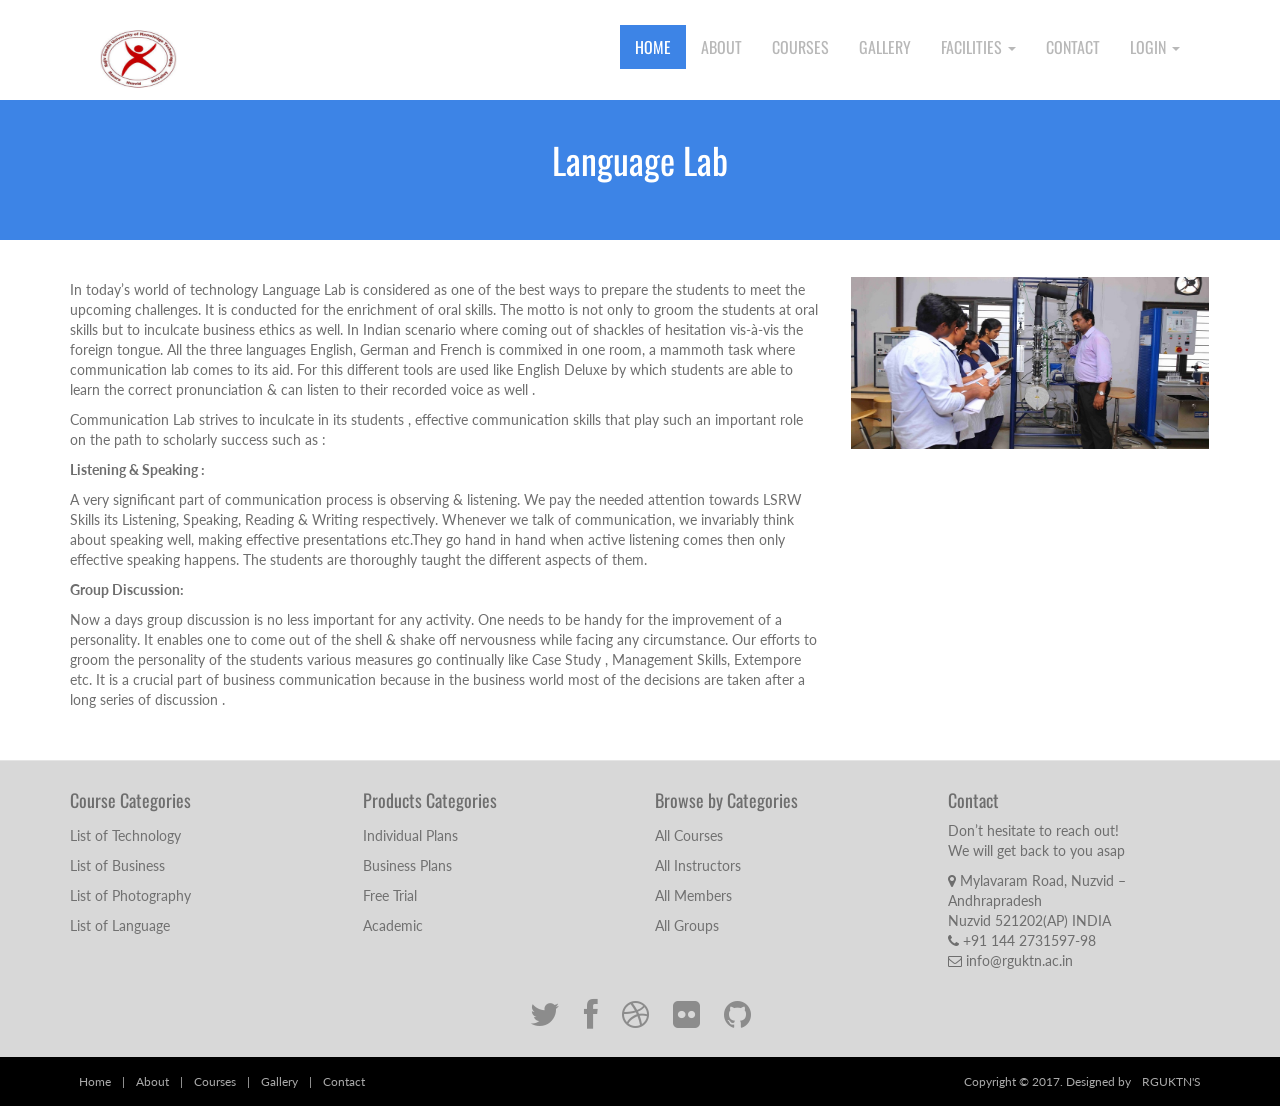
<file: language_lab.html>
<!DOCTYPE html>
<html lang="en">

<head>
	<meta charset="utf-8">
	<meta name="viewport" content="width=device-width, initial-scale=1.0">
	<meta name="description" content="free-educational-responsive-web-template-webEdu">
	<meta name="author" content="webThemez.com">
	<title>RGUKTN</title>
	<link rel="favicon" href="assets/images/favicon.png">
	<link rel="stylesheet" media="screen" href="http://fonts.googleapis.com/css?family=Open+Sans:300,400,700">
	<link rel="stylesheet" href="assets/css/bootstrap.min.css">
	<link rel="stylesheet" href="assets/css/font-awesome.min.css">
	<link rel="stylesheet" href="assets/css/bootstrap-theme.css" media="screen">
	<link rel="stylesheet" href="assets/css/style.css">
	<link rel='stylesheet' id='camera-css' href='assets/css/camera.css' type='text/css' media='all'>
</head>

<body>
	<!-- Fixed navbar -->
	<div class="navbar navbar-inverse ">
		<div class="container">
			<div class="row">

				<div class="col-md-2">
					<div class="navbar-header">
						<!-- Button for smallest screens -->
						<button type="button" class="navbar-toggle" data-toggle="collapse"
							data-target=".navbar-collapse"><span class="icon-bar"></span><span
								class="icon-bar"></span><span class="icon-bar"></span></button>
						<a class="navbar-brand" href="index.html ">
							<img src="assets/images/logo.png" alt="RGUKTN LOGO" style=" max-height: 60px; "></a>
					</div>
				</div>

				<div class="col-md-10">

					<div class="navbar-collapse collapse">
						<ul class="nav navbar-nav pull-right mainNav">
							<li class="active"><a href="index.html">Home</a></li>
							<li><a href="about.html">About</a></li>
							<li><a href="courses.html">Courses</a></li>
							<li><a href="gallery.html">Gallery</a></li>
							<li class="dropdown">
								<a href="#" class="dropdown-toggle" data-toggle="dropdown">Facilities <b
										class="caret"></b></a>
								<ul class="dropdown-menu">
									<li><a href="library.html">Library</a></li>
									<li><a href="language_lab.html">Language Lab</a></li>
									<li><a href="conveyance.html"> </a></li>
									<li><a href="sports.html">Sports</a></li>
									<li><a href="hostel.html">Hostel(Boys/Girls)</a></li>
									<li><a href="canteen.html">Canteen</a></li>
								</ul>
							</li>
							<li><a href="contact.html">Contact</a></li>
							<li class="dropdown">
								<a href="#" class="dropdown-toggle" data-toggle="dropdown">LogIn <b
										class="caret"></b></a>
								<ul class="dropdown-menu">
									<li><a href="admin/teacher_login.php">Teachers</a></li>
									<li><a href="admin/student_login.php">Students</a></li>
								</ul>
							</li>
						</ul>
					</div>
				</div>

				<!--/.nav-collapse -->
			</div>
		</div>
	</div>
	<!-- /.navbar -->

	<header id="head" class="secondary">
		<div class="container">
			<h1>Language Lab</h1>
		</div>
	</header>

	<!-- container -->
	<section class="container">

		<div class="row">

			<!-- Article main content -->
			<article class="col-md-8 maincontent">
				<br />
				<br />

				<p>In today’s world of technology Language Lab is considered as one of the best ways to prepare the
					students to meet the upcoming challenges. It is conducted for the enrichment of oral skills. The
					motto is not only to groom the students at oral skills but to inculcate business ethics as well. In
					Indian scenario where coming out of shackles of hesitation vis-à-vis the foreign tongue. All the
					three languages English, German and French is commixed in one room, a mammoth task where
					communication lab comes to its aid. For this different tools are used like English Deluxe by which
					students are able to learn the correct pronunciation & can listen to their recorded voice as well .
				</p>

				<p>Communication Lab strives to inculcate in its students , effective communication skills that play
					such an important role on the path to scholarly success such as :</p>

				<p><b>Listening & Speaking :</b></p>
				<p>A very significant part of communication process is observing & listening. We pay the needed
					attention towards LSRW Skills its Listening, Speaking, Reading & Writing respectively. Whenever we
					talk of communication, we invariably think about speaking well, making effective presentations
					etc.They go hand in hand when active listening comes then only effective speaking happens. The
					students are thoroughly taught the different aspects of them.</p>

				<p><b>Group Discussion:</b></p>
				<p>Now a days group discussion is no less important for any activity. One needs to be handy for the
					improvement of a personality. It enables one to come out of the shell & shake off nervousness while
					facing any circumstance. Our efforts to groom the personality of the students various measures go
					continually like Case Study , Management Skills, Extempore etc. It is a crucial part of business
					communication because in the business world most of the decisions are taken after a long series of
					discussion .</p>
			</article>
			<!-- /Article -->

			<!-- Sidebar -->
			<aside class="col-md-4 sidebar sidebar-right">


				<div class="row panel">
					<div class="col-xs-12">

						<p>
							<img src="assets/images/2.jpg" alt="">
						</p>

					</div>
				</div>

			</aside>
			<!-- /Sidebar -->

		</div>
	</section>
	<!-- /container -->
	<footer id="footer">

		<div class="container">
			<div class="row">
				<div class="footerbottom">
					<div class="col-md-3 col-sm-6">
						<div class="footerwidget">
							<h4>
								Course Categories
							</h4>
							<div class="menu-course">
								<ul class="menu">
									<li><a href="#">
											List of Technology
										</a>
									</li>
									<li><a href="#">
											List of Business
										</a>
									</li>
									<li><a href="#">
											List of Photography
										</a>
									</li>
									<li><a href="#">
											List of Language
										</a>
									</li>
								</ul>
							</div>
						</div>
					</div>
					<div class="col-md-3 col-sm-6">
						<div class="footerwidget">
							<h4>
								Products Categories
							</h4>
							<div class="menu-course">
								<ul class="menu">
									<li> <a href="#">
											Individual Plans </a>
									</li>
									<li><a href="#">
											Business Plans
										</a>
									</li>
									<li><a href="#">
											Free Trial
										</a>
									</li>
									<li><a href="#">
											Academic
										</a>
									</li>
								</ul>
							</div>
						</div>
					</div>
					<div class="col-md-3 col-sm-6">
						<div class="footerwidget">
							<h4>
								Browse by Categories
							</h4>
							<div class="menu-course">
								<ul class="menu">
									<li><a href="#">
											All Courses
										</a>
									</li>
									<li> <a href="#">
											All Instructors
										</a>
									</li>
									<li><a href="#">
											All Members
										</a>
									</li>
									<li>
										<a href="#">
											All Groups
										</a>
									</li>
								</ul>
							</div>
						</div>
					</div>
					<div class="col-md-3 col-sm-6">
						<div class="footerwidget">
							<h4>Contact</h4>
							<p>Don’t hesitate to reach out! <br>We will get back to you asap</p>
							<div class="contact-info">
								<i class="fa fa-map-marker"></i> Mylavaram Road, Nuzvid – Andhrapradesh <br>Nuzvid
								521202(AP) INDIA<br>
								<i class="fa fa-phone"></i> +91 144 2731597-98 <br>
								<i class="fa fa-envelope-o"></i> info@rguktn.ac.in
							</div>
						</div><!-- end widget -->
					</div>
				</div>
			</div>
			<div class="social text-center">
				<a href="#"><i class="fa fa-twitter"></i></a>
				<a href="#"><i class="fa fa-facebook"></i></a>
				<a href="#"><i class="fa fa-dribbble"></i></a>
				<a href="#"><i class="fa fa-flickr"></i></a>
				<a href="#"><i class="fa fa-github"></i></a>
			</div>

			<div class="clear"></div>
			<!--CLEAR FLOATS-->
		</div>
		<div class="footer2">
			<div class="container">
				<div class="row">

					<div class="col-md-6 panel">
						<div class="panel-body">
							<p class="simplenav">
								<a href="index.html">Home</a> |
								<a href="about.html">About</a> |
								<a href="courses.html">Courses</a> |
								<a href="gallery.html">Gallery</a> |
								<a href="contact.html">Contact</a>
							</p>
						</div>
					</div>

					<div class="col-md-6 panel">
						<div class="panel-body">
							<p class="text-right">
								Copyright &copy; 2017. Designed by <a href="#" rel="develop">RGUKTN'S</a>
							</p>
						</div>
					</div>

				</div>
				<!-- /row of panels -->
			</div>
		</div>
	</footer>


	<!-- JavaScript libs are placed at the end of the document so the pages load faster -->
	<script src="http://ajax.googleapis.com/ajax/libs/jquery/1.10.2/jquery.min.js"></script>
	<script src="http://netdna.bootstrapcdn.com/bootstrap/3.0.0/js/bootstrap.min.js"></script>
	<script src="assets/js/custom.js"></script>
</body>

</html>
</file>
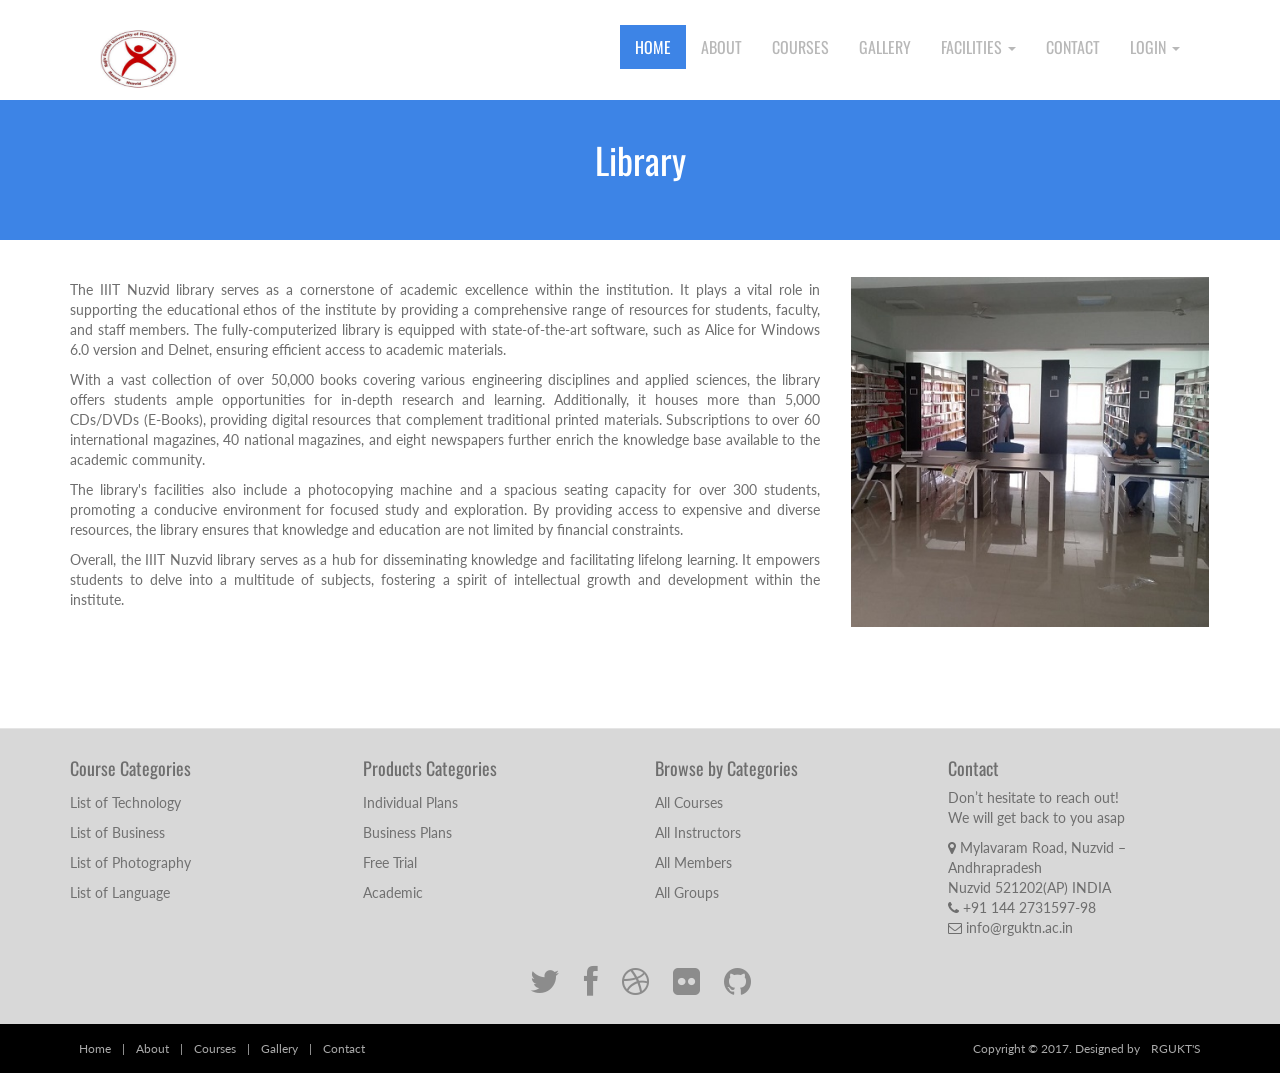
<file: library.html>
<!DOCTYPE html>
<html lang="en">

<head>
	<meta charset="utf-8">
	<meta name="viewport" content="width=device-width, initial-scale=1.0">
	<meta name="description" content="free-educational-responsive-web-template-webEdu">
	<meta name="author" content="webThemez.com">
	<title>RGUKTN</title>
	<link rel="favicon" href="assets/images/favicon.png">
	<link rel="stylesheet" media="screen" href="http://fonts.googleapis.com/css?family=Open+Sans:300,400,700">
	<link rel="stylesheet" href="assets/css/bootstrap.min.css">
	<link rel="stylesheet" href="assets/css/font-awesome.min.css">
	<link rel="stylesheet" href="assets/css/bootstrap-theme.css" media="screen">
	<link rel="stylesheet" href="assets/css/style.css">
	<link rel='stylesheet' id='camera-css' href='assets/css/camera.css' type='text/css' media='all'>
</head>

<body>
	<!-- Fixed navbar -->
	<div class="navbar navbar-inverse ">
		<div class="container">
			<div class="row">

				<div class="col-md-2">
					<div class="navbar-header">
						<!-- Button for smallest screens -->
						<button type="button" class="navbar-toggle" data-toggle="collapse"
							data-target=".navbar-collapse"><span class="icon-bar"></span><span
								class="icon-bar"></span><span class="icon-bar"></span></button>
						<a class="navbar-brand" href="index.html ">
							<img src="assets/images/logo.png" alt="RGUKTN LOGO" style=" max-height: 60px; "></a>
					</div>
				</div>

				<div class="col-md-10">

					<div class="navbar-collapse collapse">
						<ul class="nav navbar-nav pull-right mainNav">
							<li class="active"><a href="index.html">Home</a></li>
							<li><a href="about.html">About</a></li>
							<li><a href="courses.html">Courses</a></li>
							<li><a href="gallery.html">Gallery</a></li>
							<li class="dropdown">
								<a href="#" class="dropdown-toggle" data-toggle="dropdown">Facilities <b
										class="caret"></b></a>
								<ul class="dropdown-menu">
									<li><a href="library.html">Library</a></li>
									<li><a href="language_lab.html">Language Lab</a></li>
									<li><a href="conveyance.html">Audotorium(SAC)</a></li>
									<li><a href="sports.html">Sports</a></li>
									<li><a href="hostel.html">Hostel(Boys/Girls)</a></li>
									<li><a href="canteen.html">Canteen</a></li>
								</ul>
							</li>
							<li><a href="contact.html">Contact</a></li>
							<li class="dropdown">
								<a href="#" class="dropdown-toggle" data-toggle="dropdown">LogIn <b
										class="caret"></b></a>
								<ul class="dropdown-menu">
									<li><a href="admin/teacher_login.php">Teachers</a></li>
									<li><a href="admin/student_login.php">Students</a></li>
								</ul>
							</li>
						</ul>
					</div>
				</div>

				<!--/.nav-collapse -->
			</div>
		</div>
	</div>
	<!-- /.navbar -->

	<header id="head" class="secondary">
		<div class="container">
			<h1>Library</h1>
		</div>
	</header>

	<!-- container -->
	<section class="container">

		<div class="row">

			<!-- Article main content -->
			<article class="col-md-8 maincontent" style="text-align: justify;">
				<br />
				<br />

				<p>The IIIT Nuzvid library serves as a cornerstone of academic excellence within the institution. It
					plays a vital role in supporting the educational ethos of the institute by providing a comprehensive
					range of resources for students, faculty, and staff members. The fully-computerized library is
					equipped with state-of-the-art software, such as Alice for Windows 6.0 version and Delnet, ensuring
					efficient access to academic materials.</p>

				<p>With a vast collection of over 50,000 books covering various engineering disciplines and applied
					sciences, the library offers students ample opportunities for in-depth research and learning.
					Additionally, it houses more than 5,000 CDs/DVDs (E-Books), providing digital resources that
					complement traditional printed materials. Subscriptions to over 60 international magazines, 40
					national magazines, and eight newspapers further enrich the knowledge base available to the academic
					community.</p>

				<p>The library's facilities also include a photocopying machine and a spacious seating capacity for over
					300 students, promoting a conducive environment for focused study and exploration. By providing
					access to expensive and diverse resources, the library ensures that knowledge and education are not
					limited by financial constraints.</p>

				<p>Overall, the IIIT Nuzvid library serves as a hub for disseminating knowledge and facilitating
					lifelong learning. It empowers students to delve into a multitude of subjects, fostering a spirit of
					intellectual growth and development within the institute.</p>

			</article>
			<!-- /Article -->

			<!-- Sidebar -->
			<aside class="col-md-4 sidebar sidebar-right">


				<div class="row panel">
					<div class="col-xs-12">

						<p>
							<img src="assets/images/1.jpg" alt="">
						</p>

					</div>
				</div>

			</aside>
			<!-- /Sidebar -->

		</div>
	</section>
	<!-- /container -->
	<footer id="footer">

		<div class="container">
			<div class="row">
				<div class="footerbottom">
					<div class="col-md-3 col-sm-6">
						<div class="footerwidget">
							<h4>
								Course Categories
							</h4>
							<div class="menu-course">
								<ul class="menu">
									<li><a href="#">
											List of Technology
										</a>
									</li>
									<li><a href="#">
											List of Business
										</a>
									</li>
									<li><a href="#">
											List of Photography
										</a>
									</li>
									<li><a href="#">
											List of Language
										</a>
									</li>
								</ul>
							</div>
						</div>
					</div>
					<div class="col-md-3 col-sm-6">
						<div class="footerwidget">
							<h4>
								Products Categories
							</h4>
							<div class="menu-course">
								<ul class="menu">
									<li> <a href="#">
											Individual Plans </a>
									</li>
									<li><a href="#">
											Business Plans
										</a>
									</li>
									<li><a href="#">
											Free Trial
										</a>
									</li>
									<li><a href="#">
											Academic
										</a>
									</li>
								</ul>
							</div>
						</div>
					</div>
					<div class="col-md-3 col-sm-6">
						<div class="footerwidget">
							<h4>
								Browse by Categories
							</h4>
							<div class="menu-course">
								<ul class="menu">
									<li><a href="#">
											All Courses
										</a>
									</li>
									<li> <a href="#">
											All Instructors
										</a>
									</li>
									<li><a href="#">
											All Members
										</a>
									</li>
									<li>
										<a href="#">
											All Groups
										</a>
									</li>
								</ul>
							</div>
						</div>
					</div>
					<div class="col-md-3 col-sm-6">
						<div class="footerwidget">
							<h4>Contact</h4>
							<p>Don’t hesitate to reach out! <br>We will get back to you asap</p>
							<div class="contact-info">
								<i class="fa fa-map-marker"></i> Mylavaram Road, Nuzvid – Andhrapradesh <br>Nuzvid
								521202(AP) INDIA<br>
								<i class="fa fa-phone"></i> +91 144 2731597-98 <br>
								<i class="fa fa-envelope-o"></i> info@rguktn.ac.in
							</div>
						</div><!-- end widget -->
					</div>
				</div>
			</div>
			<div class="social text-center">
				<a href="#"><i class="fa fa-twitter"></i></a>
				<a href="#"><i class="fa fa-facebook"></i></a>
				<a href="#"><i class="fa fa-dribbble"></i></a>
				<a href="#"><i class="fa fa-flickr"></i></a>
				<a href="#"><i class="fa fa-github"></i></a>
			</div>

			<div class="clear"></div>
			<!--CLEAR FLOATS-->
		</div>
		<div class="footer2">
			<div class="container">
				<div class="row">

					<div class="col-md-6 panel">
						<div class="panel-body">
							<p class="simplenav">
								<a href="index.html">Home</a> |
								<a href="about.html">About</a> |
								<a href="courses.html">Courses</a> |
								<a href="gallery.html">Gallery</a> |
								<a href="contact.html">Contact</a>
							</p>
						</div>
					</div>

					<div class="col-md-6 panel">
						<div class="panel-body">
							<p class="text-right">
								Copyright &copy; 2017. Designed by <a href="#" rel="develop">RGUKT'S</a>
							</p>
						</div>
					</div>

				</div>
				<!-- /row of panels -->
			</div>
		</div>
	</footer>


	<!-- JavaScript libs are placed at the end of the document so the pages load faster -->
	<script src="http://ajax.googleapis.com/ajax/libs/jquery/1.10.2/jquery.min.js"></script>
	<script src="http://netdna.bootstrapcdn.com/bootstrap/3.0.0/js/bootstrap.min.js"></script>
	<script src="assets/js/custom.js"></script>
</body>

</html>
</file>
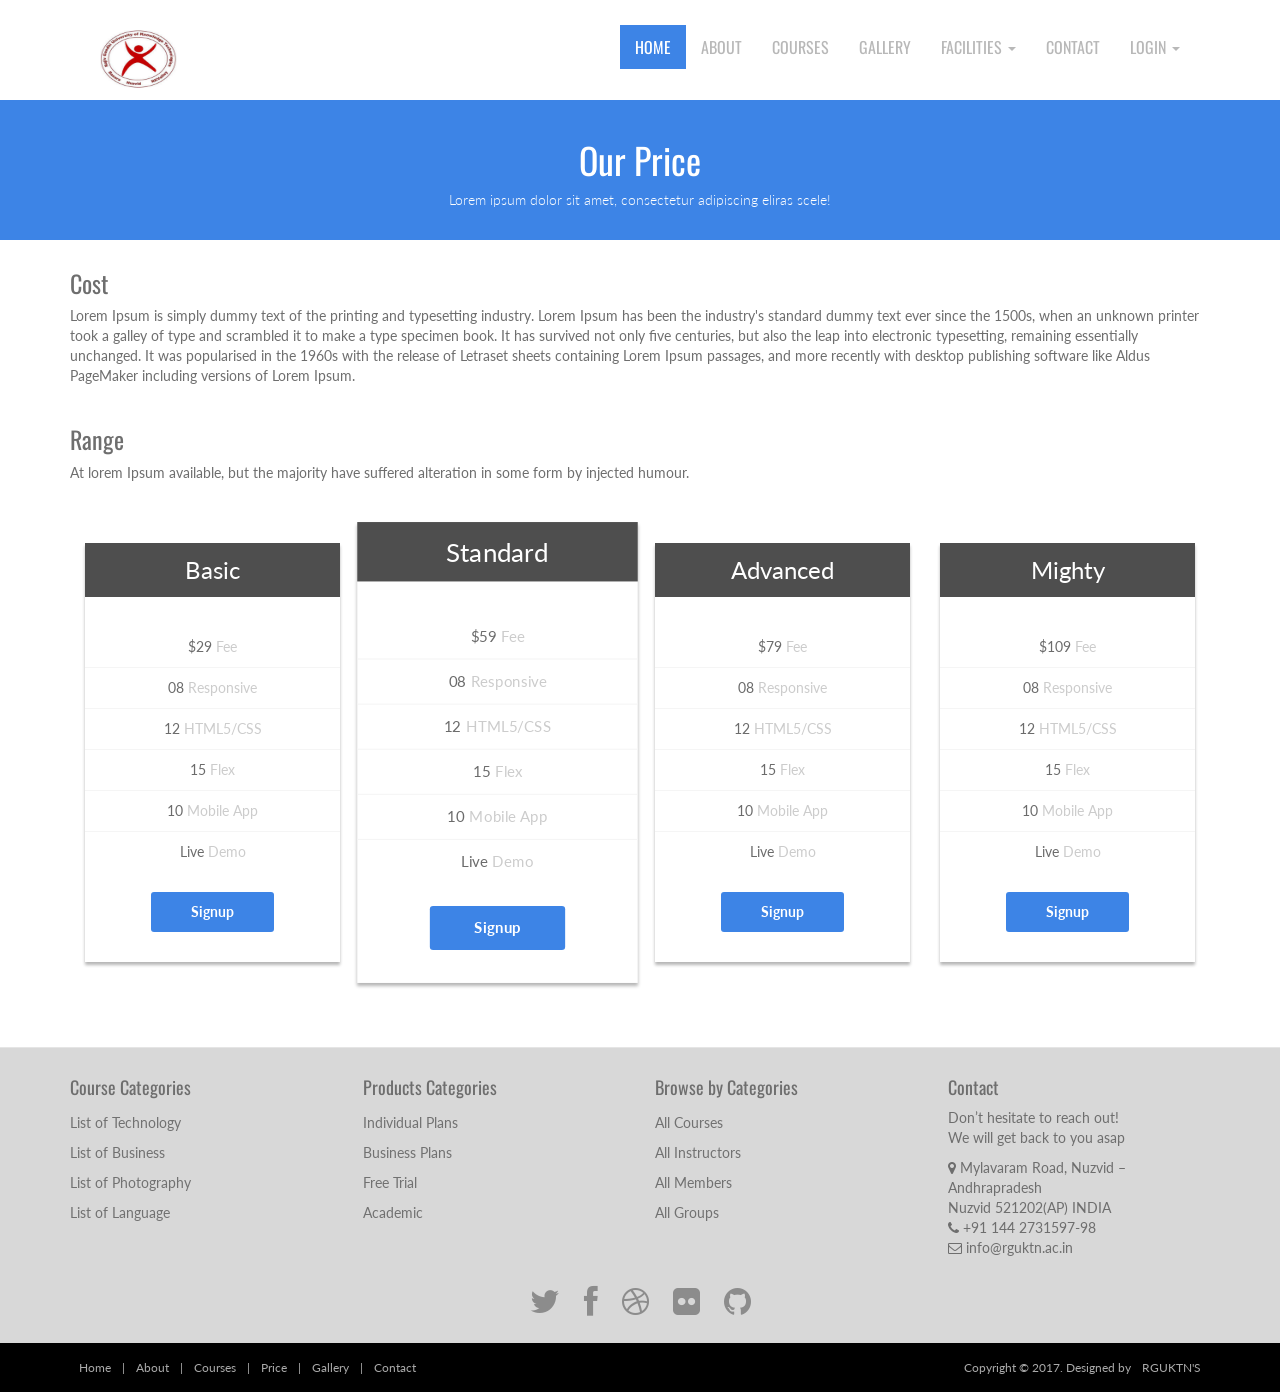
<file: price.html>
<!DOCTYPE html>
<html lang="en">

<head>
	<meta charset="utf-8">
	<meta name="viewport" content="width=device-width, initial-scale=1.0">
	<meta name="description" content="free-educational-responsive-web-template-webEdu">
	<meta name="author" content="webThemez.com">
	<title>RGUKTN</title>
	<link rel="favicon" href="assets/images/favicon.png">
	<link rel="stylesheet" media="screen" href="http://fonts.googleapis.com/css?family=Open+Sans:300,400,700">
	<link rel="stylesheet" href="assets/css/bootstrap.min.css">
	<link rel="stylesheet" href="assets/css/font-awesome.min.css">
	<link rel="stylesheet" href="assets/css/bootstrap-theme.css" media="screen">
	<link rel="stylesheet" href="assets/css/style.css">
	<link rel='stylesheet' id='camera-css' href='assets/css/camera.css' type='text/css' media='all'>
</head>

<body>
	<!-- Fixed navbar -->
	<div class="navbar navbar-inverse ">
		<div class="container">
			<div class="row">

				<div class="col-md-2">
					<div class="navbar-header">
						<!-- Button for smallest screens -->
						<button type="button" class="navbar-toggle" data-toggle="collapse"
							data-target=".navbar-collapse"><span class="icon-bar"></span><span
								class="icon-bar"></span><span class="icon-bar"></span></button>
						<a class="navbar-brand" href="index.html ">
							<img src="assets/images/logo.png" alt="RGUKTN LOGO" style=" max-height: 60px; "></a>
					</div>
				</div>

				<div class="col-md-10">

					<div class="navbar-collapse collapse">
						<ul class="nav navbar-nav pull-right mainNav">
							<li class="active"><a href="index.html">Home</a></li>
							<li><a href="about.html">About</a></li>
							<li><a href="courses.html">Courses</a></li>
							<li><a href="gallery.html">Gallery</a></li>
							<li class="dropdown">
								<a href="#" class="dropdown-toggle" data-toggle="dropdown">Facilities <b
										class="caret"></b></a>
								<ul class="dropdown-menu">
									<li><a href="library.html">Library</a></li>
									<li><a href="language_lab.html">Language Lab</a></li>
									<li><a href="conveyance.html">Audotorium(SAC)</a></li>
									<li><a href="sports.html">Sports</a></li>
									<li><a href="hostel.html">Hostel(Boys/Girls)</a></li>
									<li><a href="canteen.html">Canteen</a></li>
								</ul>
							</li>
							<li><a href="contact.html">Contact</a></li>
							<li class="dropdown">
								<a href="#" class="dropdown-toggle" data-toggle="dropdown">LogIn <b
										class="caret"></b></a>
								<ul class="dropdown-menu">
									<li><a href="admin/teacher_login.php">Teachers</a></li>
									<li><a href="admin/student_login.php">Students</a></li>
								</ul>
							</li>
						</ul>
					</div>
				</div>
				<!--/.nav-collapse -->
			</div>
		</div>
	</div>
	<!-- /.navbar -->

	<header id="head" class="secondary">
		<div class="container">
			<h1>Our Price</h1>
			<p>Lorem ipsum dolor sit amet, consectetur adipiscing eliras scele!</p>
		</div>
	</header>


	<!-- container -->
	<div class="container">
		<div class="row">
			<!-- Article content -->
			<section class="col-sm-12 maincontent">
				<h3>Cost</h3>
				<p>
					Lorem Ipsum is simply dummy text of the printing and typesetting industry. Lorem Ipsum has been the
					industry's standard dummy text ever since the 1500s, when an unknown printer took a galley of type
					and scrambled it to make a type specimen book. It has survived not only five centuries, but also the
					leap into electronic typesetting, remaining essentially unchanged. It was popularised in the 1960s
					with the release of Letraset sheets containing Lorem Ipsum passages, and more recently with desktop
					publishing software like Aldus PageMaker including versions of Lorem Ipsum.
				</p>

			</section>
		</div>
	</div>
	<!-- /container -->

	<section class="container">
		<div class="heading">
			<!-- Heading -->
			<h3>Range</h3>
			<p>At lorem Ipsum available, but the majority have suffered alteration in some form by injected humour.</p>
			<br />
		</div>
		<div class="row flat">
			<div class="col-lg-3 col-md-3 col-xs-6">
				<ul class="plan plan1">
					<li class="plan-name">Basic
					</li>
					<li class="plan-price">
						<strong>$29</strong> Fee
					</li>
					<li>
						<strong>08</strong> Responsive
					</li>
					<li>
						<strong>12</strong> HTML5/CSS
					</li>
					<li>
						<strong>15</strong> Flex
					</li>
					<li>
						<strong>10</strong> Mobile App
					</li>
					<li>
						<strong>Live</strong> Demo
					</li>
					<li class="plan-action">
						<a href="#" class="btn">Signup</a>
					</li>
				</ul>
			</div>

			<div class="col-lg-3 col-md-3 col-xs-6">
				<ul class="plan plan2 featured">
					<li class="plan-name">Standard
					</li>
					<li class="plan-price">
						<strong>$59</strong> Fee
					</li>
					<li>
						<strong>08</strong> Responsive
					</li>
					<li>
						<strong>12</strong> HTML5/CSS
					</li>
					<li>
						<strong>15</strong> Flex
					</li>
					<li>
						<strong>10</strong> Mobile App
					</li>
					<li>
						<strong>Live</strong> Demo
					</li>
					<li class="plan-action">
						<a href="#" class="btn">Signup</a>
					</li>
				</ul>
			</div>

			<div class="col-lg-3 col-md-3 col-xs-6">
				<ul class="plan plan3">
					<li class="plan-name">Advanced
					</li>
					<li class="plan-price">
						<strong>$79</strong> Fee
					</li>
					<li>
						<strong>08</strong> Responsive
					</li>
					<li>
						<strong>12</strong> HTML5/CSS
					</li>
					<li>
						<strong>15</strong> Flex
					</li>
					<li>
						<strong>10</strong> Mobile App
					</li>
					<li>
						<strong>Live</strong> Demo
					</li>
					<li class="plan-action">
						<a href="#" class="btn">Signup</a>
					</li>
				</ul>
			</div>

			<div class="col-lg-3 col-md-3 col-xs-6">
				<ul class="plan plan4">
					<li class="plan-name">Mighty
					</li>
					<li class="plan-price">
						<strong>$109</strong> Fee
					</li>
					<li>
						<strong>08</strong> Responsive
					</li>
					<li>
						<strong>12</strong> HTML5/CSS
					</li>
					<li>
						<strong>15</strong> Flex
					</li>
					<li>
						<strong>10</strong> Mobile App
					</li>
					<li>
						<strong>Live</strong> Demo
					</li>
					<li class="plan-action">
						<a href="#" class="btn">Signup</a>
					</li>
				</ul>
			</div>
		</div>
	</section>
	<footer id="footer">

		<div class="container">
			<div class="row">
				<div class="footerbottom">
					<div class="col-md-3 col-sm-6">
						<div class="footerwidget">
							<h4>
								Course Categories
							</h4>
							<div class="menu-course">
								<ul class="menu">
									<li><a href="#">
											List of Technology
										</a>
									</li>
									<li><a href="#">
											List of Business
										</a>
									</li>
									<li><a href="#">
											List of Photography
										</a>
									</li>
									<li><a href="#">
											List of Language
										</a>
									</li>
								</ul>
							</div>
						</div>
					</div>
					<div class="col-md-3 col-sm-6">
						<div class="footerwidget">
							<h4>
								Products Categories
							</h4>
							<div class="menu-course">
								<ul class="menu">
									<li> <a href="#">
											Individual Plans </a>
									</li>
									<li><a href="#">
											Business Plans
										</a>
									</li>
									<li><a href="#">
											Free Trial
										</a>
									</li>
									<li><a href="#">
											Academic
										</a>
									</li>
								</ul>
							</div>
						</div>
					</div>
					<div class="col-md-3 col-sm-6">
						<div class="footerwidget">
							<h4>
								Browse by Categories
							</h4>
							<div class="menu-course">
								<ul class="menu">
									<li><a href="#">
											All Courses
										</a>
									</li>
									<li> <a href="#">
											All Instructors
										</a>
									</li>
									<li><a href="#">
											All Members
										</a>
									</li>
									<li>
										<a href="#">
											All Groups
										</a>
									</li>
								</ul>
							</div>
						</div>
					</div>
					<div class="col-md-3 col-sm-6">
						<div class="footerwidget">
							<h4>Contact</h4>
							<p>Don’t hesitate to reach out! <br>We will get back to you asap</p>
							<div class="contact-info">
								<i class="fa fa-map-marker"></i> Mylavaram Road, Nuzvid – Andhrapradesh <br>Nuzvid
								521202(AP) INDIA<br>
								<i class="fa fa-phone"></i> +91 144 2731597-98 <br>
								<i class="fa fa-envelope-o"></i> info@rguktn.ac.in
							</div>
						</div><!-- end widget -->
					</div>
				</div>
			</div>
			<div class="social text-center">
				<a href="#"><i class="fa fa-twitter"></i></a>
				<a href="#"><i class="fa fa-facebook"></i></a>
				<a href="#"><i class="fa fa-dribbble"></i></a>
				<a href="#"><i class="fa fa-flickr"></i></a>
				<a href="#"><i class="fa fa-github"></i></a>
			</div>

			<div class="clear"></div>
			<!--CLEAR FLOATS-->
		</div>
		<div class="footer2">
			<div class="container">
				<div class="row">

					<div class="col-md-6 panel">
						<div class="panel-body">
							<p class="simplenav">
								<a href="index.html">Home</a> |
								<a href="about.html">About</a> |
								<a href="courses.html">Courses</a> |
								<a href="price.html">Price</a> |
								<a href="gallery.html">Gallery</a> |
								<a href="contact.html">Contact</a>
							</p>
						</div>
					</div>

					<div class="col-md-6 panel">
						<div class="panel-body">
							<p class="text-right">
								Copyright &copy; 2017. Designed by <a href="#" rel="develop">RGUKTN'S</a>
							</p>
						</div>
					</div>

				</div>
				<!-- /row of panels -->
			</div>
		</div>
	</footer>

	<!-- JavaScript libs are placed at the end of the document so the pages load faster -->
	<script src="http://ajax.googleapis.com/ajax/libs/jquery/1.10.2/jquery.min.js"></script>
	<script src="http://netdna.bootstrapcdn.com/bootstrap/3.0.0/js/bootstrap.min.js"></script>
	<script src="assets/js/custom.js"></script>
</body>

</html>
</file>
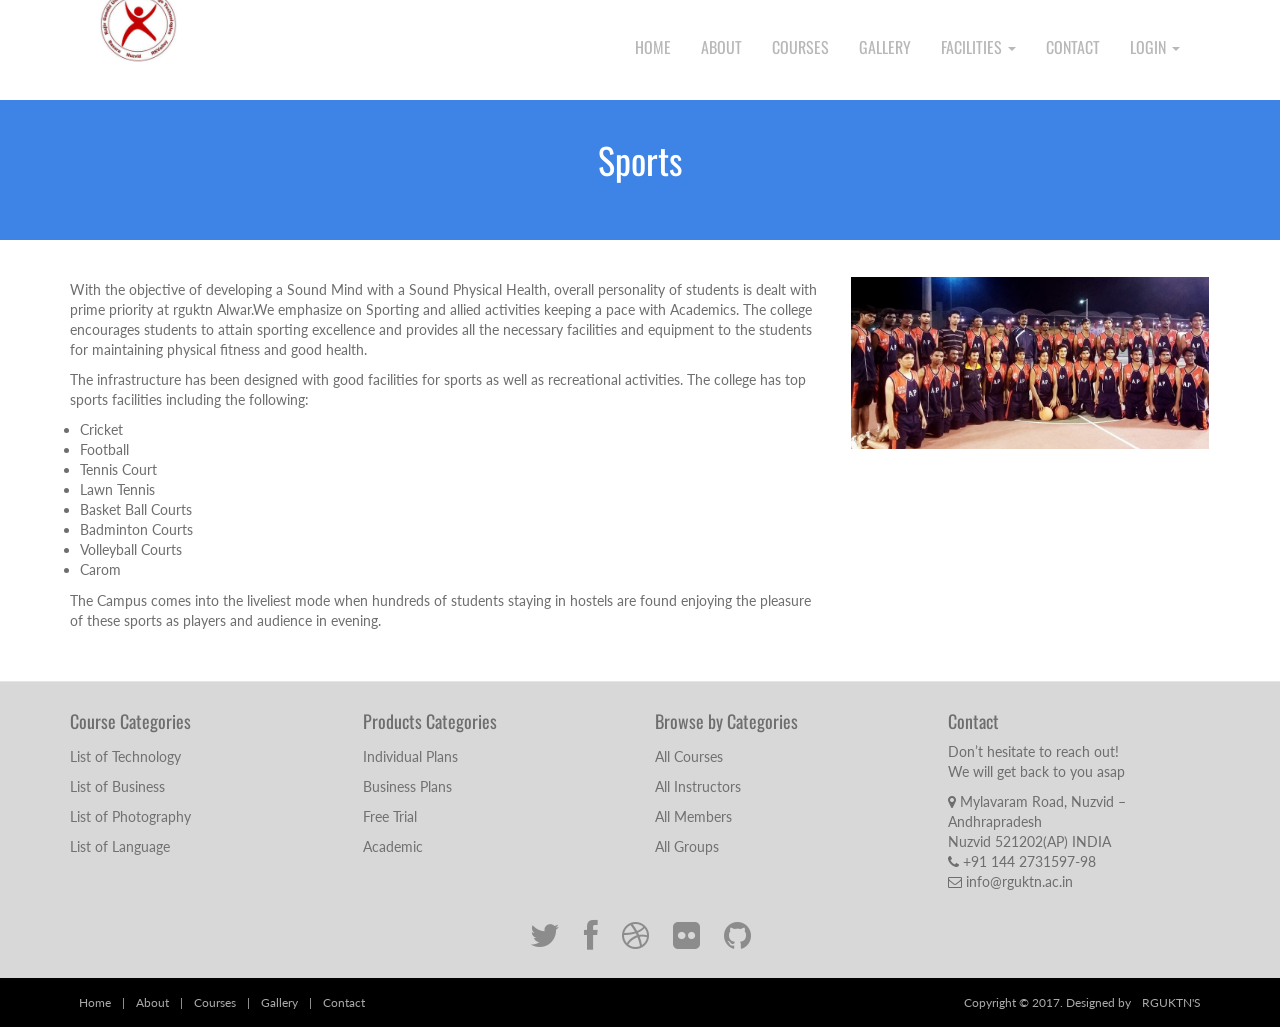
<file: sports.html>
<!DOCTYPE html>
<html lang="en">

<head>
	<meta charset="utf-8">
	<meta name="viewport" content="width=device-width, initial-scale=1.0">
	<meta name="description" content="free-educational-responsive-web-template-webEdu">
	<meta name="author" content="webThemez.com">
	<title>rguktn|Facilities|Sports</title>
	<link rel="favicon" href="assets/images/favicon.png">
	<link rel="stylesheet" media="screen" href="http://fonts.googleapis.com/css?family=Open+Sans:300,400,700">
	<link rel="stylesheet" href="assets/css/bootstrap.min.css">
	<link rel="stylesheet" href="assets/css/font-awesome.min.css">
	<!-- Custom styles-->
	<link rel="stylesheet" href="assets/css/bootstrap-theme.css" media="screen">
	<link rel="stylesheet" href="assets/css/style.css">
</head>

<body>
	<!-- Fixed navbar -->
	<div class="navbar navbar-inverse">
		<div class="container">
			<div class="navbar-header">
				<!-- Button for smallest screens -->
				<button type="button" class="navbar-toggle" data-toggle="collapse" data-target=".navbar-collapse"><span
						class="icon-bar"></span><span class="icon-bar"></span><span class="icon-bar"></span></button>
				<a class="navbar-brand" href="index.html">
					<img src="assets/images/logo.png" alt="Techro HTML5 template"></a>
			</div>
			<div class="navbar-collapse collapse">
				<ul class="nav navbar-nav pull-right mainNav">
					<li><a href="index.html">Home</a></li>
					<li><a href="about.html">About</a></li>
					<li><a href="courses.html">Courses</a></li>
					<li><a href="gallery.html">Gallery</a></li>
					<li class="dropdown">
						<a href="#" class="dropdown-toggle" data-toggle="dropdown">Facilities <b class="caret"></b></a>
						<ul class="dropdown-menu">
							<li><a href="library.html">Library</a></li>
							<li><a href="language_lab.html">Language Lab</a></li>
							<li><a href="conveyance.html">Audotorium(SAC)</a></li>
							<li><a href="sports.html">Sports</a></li>
							<li><a href="hostel.html">Hostel(Boys/Girls)</a></li>
							<li><a href="canteen.html">Canteen</a></li>
						</ul>
					</li>
					<li><a href="contact.html">Contact</a></li>
					<li class="dropdown">
						<a href="#" class="dropdown-toggle" data-toggle="dropdown">LogIn <b class="caret"></b></a>
						<ul class="dropdown-menu">
							<li><a href="admin/teacher_login.php">Teachers</a></li>
							<li><a href="admin/student_login.php">Students</a></li>
						</ul>
					</li>
				</ul>
			</div>
			<!--/.nav-collapse -->
		</div>
	</div>
	<!-- /.navbar -->

	<header id="head" class="secondary">
		<div class="container">
			<h1>Sports</h1>
		</div>
	</header>

	<!-- container -->
	<section class="container">

		<div class="row">

			<!-- Article main content -->
			<article class="col-md-8 maincontent">
				<br />
				<br />

				<p>With the objective of developing a Sound Mind with a Sound Physical Health, overall personality of
					students is dealt with prime priority at rguktn Alwar.We emphasize on Sporting and allied activities
					keeping a pace with Academics. The college encourages students to attain sporting excellence and
					provides all the necessary facilities and equipment to the students for maintaining physical fitness
					and good health.</p>

				<p>The infrastructure has been designed with good facilities for sports as well as recreational
					activities. The college has top sports facilities including the following:</p>

				<p>
				<ul style="list-style-type: disc;">
					<li>Cricket</li>
					<li>Football</li>
					<li>Tennis Court</li>
					<li>Lawn Tennis</li>
					<li>Basket Ball Courts</li>
					<li>Badminton Courts</li>
					<li>Volleyball Courts</li>
					<li>Carom</li>
				</ul>

				</p>


				<p>The Campus comes into the liveliest mode when hundreds of students staying in hostels are found
					enjoying the pleasure of these sports as players and audience in evening.</p>
			</article>
			<!-- /Article -->

			<!-- Sidebar -->
			<aside class="col-md-4 sidebar sidebar-right">


				<div class="row panel">
					<div class="col-xs-12">

						<p>
							<img src="assets/images/4.jpg" alt="">
						</p>

					</div>
				</div>

			</aside>
			<!-- /Sidebar -->

		</div>
	</section>
	<!-- /container -->
	<footer id="footer">

		<div class="container">
			<div class="row">
				<div class="footerbottom">
					<div class="col-md-3 col-sm-6">
						<div class="footerwidget">
							<h4>
								Course Categories
							</h4>
							<div class="menu-course">
								<ul class="menu">
									<li><a href="#">
											List of Technology
										</a>
									</li>
									<li><a href="#">
											List of Business
										</a>
									</li>
									<li><a href="#">
											List of Photography
										</a>
									</li>
									<li><a href="#">
											List of Language
										</a>
									</li>
								</ul>
							</div>
						</div>
					</div>
					<div class="col-md-3 col-sm-6">
						<div class="footerwidget">
							<h4>
								Products Categories
							</h4>
							<div class="menu-course">
								<ul class="menu">
									<li> <a href="#">
											Individual Plans </a>
									</li>
									<li><a href="#">
											Business Plans
										</a>
									</li>
									<li><a href="#">
											Free Trial
										</a>
									</li>
									<li><a href="#">
											Academic
										</a>
									</li>
								</ul>
							</div>
						</div>
					</div>
					<div class="col-md-3 col-sm-6">
						<div class="footerwidget">
							<h4>
								Browse by Categories
							</h4>
							<div class="menu-course">
								<ul class="menu">
									<li><a href="#">
											All Courses
										</a>
									</li>
									<li> <a href="#">
											All Instructors
										</a>
									</li>
									<li><a href="#">
											All Members
										</a>
									</li>
									<li>
										<a href="#">
											All Groups
										</a>
									</li>
								</ul>
							</div>
						</div>
					</div>
					<div class="col-md-3 col-sm-6">
						<div class="footerwidget">
							<h4>Contact</h4>
							<p>Don’t hesitate to reach out! <br>We will get back to you asap</p>
							<div class="contact-info">
								<i class="fa fa-map-marker"></i> Mylavaram Road, Nuzvid – Andhrapradesh <br>Nuzvid
								521202(AP) INDIA<br>
								<i class="fa fa-phone"></i> +91 144 2731597-98 <br>
								<i class="fa fa-envelope-o"></i> info@rguktn.ac.in
							</div>
						</div><!-- end widget -->
					</div>
				</div>
			</div>
			<div class="social text-center">
				<a href="#"><i class="fa fa-twitter"></i></a>
				<a href="#"><i class="fa fa-facebook"></i></a>
				<a href="#"><i class="fa fa-dribbble"></i></a>
				<a href="#"><i class="fa fa-flickr"></i></a>
				<a href="#"><i class="fa fa-github"></i></a>
			</div>

			<div class="clear"></div>
			<!--CLEAR FLOATS-->
		</div>
		<div class="footer2">
			<div class="container">
				<div class="row">

					<div class="col-md-6 panel">
						<div class="panel-body">
							<p class="simplenav">
								<a href="index.html">Home</a> |
								<a href="about.html">About</a> |
								<a href="courses.html">Courses</a> |
								<a href="gallery.html">Gallery</a> |
								<a href="contact.html">Contact</a>
							</p>
						</div>
					</div>

					<div class="col-md-6 panel">
						<div class="panel-body">
							<p class="text-right">
								Copyright &copy; 2017. Designed by <a href="#" rel="develop">RGUKTN'S</a>
							</p>
						</div>
					</div>

				</div>
				<!-- /row of panels -->
			</div>
		</div>
	</footer>


	<!-- JavaScript libs are placed at the end of the document so the pages load faster -->
	<script src="http://ajax.googleapis.com/ajax/libs/jquery/1.10.2/jquery.min.js"></script>
	<script src="http://netdna.bootstrapcdn.com/bootstrap/3.0.0/js/bootstrap.min.js"></script>
	<script src="assets/js/custom.js"></script>
</body>

</html>
</file>
<file: assets/css/style.css>
/*
Author: WebThemez.com
Website: http://webthemez.com
Note: Please do not remove the footer backlink (webthemez.com)--(if you want to remove contact: webthemez@gmail.com)
Licence: Creative Commons Attribution 3.0** - http://creativecommons.org/licenses/by/3.0/
*/
@import url(http://fonts.googleapis.com/css?family=Oswald:400,700);
@import url(http://fonts.googleapis.com/css?family=Lato:400,700);
body {
	font-family: 'Lato', sans-serif;
	font-weight: normal;
    color: #6E6E6E;
}
/*General*/
element.style {
    display: block;
    margin-bottom: 61px;
    height: 520px;
}
h1, h2, h3, h4, h5, h6 {
	font-weight: normal;
	font-family: 'Oswald', sans-serif;
}
h1, .h1, h2, .h2, h3, .h3 {
	margin-top: 30px;
}
h2 {
	margin: 30px 0;
}
a{
    color:#3d84e6;
}
a:hover, a:focus{
    color:#3d84e6;
    text-decoration: underline;
}
.navbar-toggle {
	background-color: rgba(0, 0, 0, 0.89);
}
.navbar-nav>li>a {
	padding-top: 12px;
	padding-bottom: 12px;
	font-family: 'Oswald', sans-serif;
	font-weight: 400 !important;
}
blockquote {
	font-style: italic;
	font-family: Georgia;
	color: #999;
	margin: 0px 0 0px;
	padding: 0px 20px;
}
label {
	color: #777;
}
.btn-inline {
	color: #9C9C9C;
	font-size: 15px; 
}
.form-control {
	display: block;
	width: 100%;
	height: 41px;
	padding: 6px 12px;
	font-size: 14px;
	line-height: 2.428571;
	color: #555;
	background-color: #F7F7F7;
	background-image: none;
	border: 1px solid #ccc;
	border-radius: 0px;
}
.navbar-inverse .navbar-brand img {
	width: 137px;
}
.section-title {
	margin-bottom: 20px;
}
/* Header */
#head {
	/*background: #181015 url( ../images/bg_header.jpg) no-repeat;*/
	background-size: cover;
	height: 600px;
	text-align: center;
	color: white;
	font-weight: 300;
	position: relative; 
	background-position-x: center;
}
#head.secondary {
	height: 100px;
	min-height: 100px;
	padding-top: 0px;
}
#head .lead {
	font-size: 44px;
	margin-bottom: 6px;
	color: white;
	line-height: 1.15em;
}
#head .tagline {
	color: rgba(255,255,255,0.75);
	margin-bottom: 25px;
}
#head .tagline a {
	color: #fff;
}
#head .btn {
	margin-bottom: 10px;
}
#head .btn-default {
	text-shadow: none;
	background: transparent;
	color: rgba(255,255,255,.5);
	-webkit-box-shadow: inset 0px 0px 0px 3px rgba(255,255,255,.5);
	-moz-box-shadow: inset 0px 0px 0px 3px rgba(255,255,255,.5);
	box-shadow: inset 0px 0px 0px 3px rgba(255,255,255,.5);
	background: transparent;
}
#head .btn-default:hover, #head .btn-default:focus {
	color: rgba(255,255,255,.8);
	-webkit-box-shadow: inset 0px 0px 0px 3px rgba(255,255,255,.8);
	-moz-box-shadow: inset 0px 0px 0px 3px rgba(255,255,255,.8);
	box-shadow: inset 0px 0px 0px 3px rgba(255,255,255,.8);
	background: transparent;
}
#head .btn-default:active, #head .btn-default.active {
	color: #fff;
	-webkit-box-shadow: inset 0px 0px 0px 3px #fff;
	-moz-box-shadow: inset 0px 0px 0px 3px #fff;
	box-shadow: inset 0px 0px 0px 3px #fff;
	background: transparent;
}
.fluid_container {
	bottom: 0;
	height: 100%;
	left: 0;
	right: 0;
	top: 0;
	z-index: 0;
}
#camera_wrap_4 {
	bottom: 0;
	height: 100%;
	left: 0;
	margin-bottom: 0!important;
	position: absolute;
	right: 0;
	top: 0;
}
.camera_bar {
	z-index: 2;
}
.camera_thumbs {
	margin-top: -100px;
	position: relative;
	z-index: 1;
}
.camera_thumbs_cont {
	border-radius: 0;
	-moz-border-radius: 0;
	-webkit-border-radius: 0;
}
.camera_overlayer {
	opacity: .1;
}
.panel {
	margin-bottom: 0px;
	background-color: transparent;
	border: 1px solid transparent;
	border-radius: 0px;
	-webkit-box-shadow: none;
	box-shadow: none;
}
.panel-body {
	padding: 0px;
}
.btn-action, .btn-primary {
	color: #FFEFD7;
	background-image: -webkit-linear-gradient(top, #0ecfec 0%, #09bed9 100%);
	background-image: linear-gradient(to bottom, #0ecfec 0%, #09bed9 100%);
 filter: progid:DXImageTransform.Microsoft.gradient(startColorstr='#0ecfec22', endColorstr='#09bed900', GradientType=0);
 filter: progid:DXImageTransform.Microsoft.gradient(enabled = false);
	background-repeat: repeat-x;
	border: 0 none;
}
.btn-action:hover, .btn-primary:hover {
	background: #04a0b7;
}
.btn:hover, .btn:active {
	color: #c0c0c0;
}
ul, .list.custom-list ul {
	margin: 0 0 11px;
	list-style-type: none;
	padding-left: 10px;
}
.list.custom-list ul li {
	margin: 0;
	padding: 4px 0 5px 0px;
	border-top: 1px dashed #f2f2f2;
	position: relative;
	/*background: url(../images/arrow.png) no-repeat 0 11px;*/
}
.list.custom-list ul li a {
	font: 14px/1.2em 'Roboto', sans-serif;
	color:#878787;
	text-transform: none;
	display: inline;
	position: relative;
}
.thumbnail {
	position: relative;
	margin: 0;
	border-radius: 0;
	box-shadow: none;
	border: none;
	padding: 0;
	background: none; 
	padding: 4px;
}
.thumbnail time {
	background: #3d84e6;
	padding: 5px 0;
	display: block;
	text-indent: 12px;
	color: #fff;
}
.thumbnail .caption {
	padding: 9px 0 0;
	color: #606577;
}
.thumbnail .caption:hover {
}
.thumbnail .caption a {
	font: 20px;
}
.slideUp {
	top: -100px;
}
.navbar-inverse {
	background: #fff;  
margin: 0 auto; 
}
.navbar-inverse {
	border: none;
}
.navbar-inverse .navbar-nav > li > a, .navbar-inverse .navbar-nav > .open ul > a {
	color: #B8B8B8;
	font-size: 16px;
	text-transform: uppercase;
}
.navbar-inverse .navbar-nav > li > a:hover, .navbar-inverse .navbar-nav > li > a:focus, 
.navbar-inverse .navbar-nav > .open > a:hover, .navbar-inverse .navbar-nav > .open > a:focus,
.navbar-inverse .navbar-nav > .active > a{
	background: #3d84e6;
	color: #fff !important;
    border-radius: 0px;
} 
.navbar-inverse .navbar-nav > li > a, .navbar-inverse .navbar-nav > .open ul > a {
	text-align: left;
}
.navbar-inverse .navbar-nav > .active > a, .navbar-inverse .navbar-nav > .active > a:hover{
color: #fff !important;
    border-radius: 0px;
    background: #3d84e6;
}
.heading-text{
    position: absolute;
    z-index: 999;
    text-align: center;
    width: 100%;
    left: 0px;
    right: 0px;
    top: 30%;
}
.heading-text h1{
    font-size: 45px;
}
.heading-text p{
font-size: 27px;
}
/* Highlights*/
.highlight {
	margin-top: 40px;
}
.h-caption {
	text-align: center;
}
.h-caption i {
	display: block;
	font-size: 54px;
	color: #3d84e6;
	margin-bottom: 36px;
}
.h-caption h4 {
	color: #382526;
	font-size: 16px;
	font-weight: bold;
	margin-bottom: 20px;
}
div.hbox {
	background: #fff;
	padding: 10px 15px;
}
.h-body {
}
.jumbotron {
	background-color: #E0E0E0;
}
.page-header {
	border-bottom: 1px solid #15c008;
}
.page-title {
	margin-top: 20px;
	font-weight: 300;
	color: #15c008;
}
.text-muted {
	color: #888;
}
.breadcrumb {
	background: none;
	padding: 0;
	margin: 30px 0 0px 0;
}
ul.list-spaces li {
	margin-bottom: 10px;
}
/* Helpers */
.container-full {
	margin: 0 auto;
	width: 100%;
}
.top-space {
	margin-top: 60px;
}
.top-margin {
	margin-top: 20px;
}
.circle {
	background: rgb(214, 214, 214);
	width: 95px;
	height: 95px;
	border-radius: 90px;
	line-height: 95px;
	margin: 0 auto 20px;
}
img {
	max-width: 100%;
}
img.pull-right {
	margin-left: 10px;
}
img.pull-left {
	margin-right: 10px;
}
#map {
	width: 100%;
	height: 280px;
}
#social {
	margin-top: 50px;
	margin-bottom: 50px;
}
#social .wrapper {
	width: 340px;
	margin: 0 auto;
}
.sidebar {
	padding-top: 36px;
	padding-bottom: 30px;
}
.sidebar .panel {
	margin-bottom: 20px;
}
.sidebar h1, .sidebar .h1, .sidebar h2, .sidebar .h2, .sidebar h3, .sidebar .h3 {
	margin-top: 20px;
}
.featured-box {
	padding: 20px;
    padding-left: 0px;
	margin-bottom: 20px;
}
.featured-box .text {
	padding-left: 0px;
}
.featured-box h3 {
    font-size: 18px;
	margin: 0 0 5px 0;
}
.featured-box i {
	position: absolute;
	display: inline-block;
	color: #A8A8A8; 
	padding: 0px;
	border-radius: 50px;
	width: 24px;
	height: 24px;
	margin: 0px;
	width: 60px;
	height: 60px;
	text-align: center;
	line-height: 60px;
}
footer {
	border-top: 1px solid #e5e5e5;
	background:#D8D8D8;
	margin-top: 40px;
    padding-top: 20px;
}
 ul.menu{
    padding: 0px;
}
.menu li{
    padding: 5px 0px;
}
.menu li a{
    color:#717171;
}
.social {
	margin: 20px 0;
}
.social a {
	font-size: 32px;
	margin: 0 10px;
	color: #8c8c8c;
}
.social a:hover {
	color: #3d84e6;
}
/* Footer */
.footer1 {
	background: #fff;
	padding: 30px 0 0 0;
	font-size: 12px;
	color: #999;
}
.footer1 a {
	color: #ccc;
}
.footer1 a:hover {
	color: #fff;
}
.footer1 .panel {
	margin-bottom: 30px;
}
.footer1 .panel-title {
	font-size: 17px;
	font-weight: bold;
	color: #ccc;
	margin: 0 0 20px;
}
.footer1 .entry-meta {
	border-top: 1px solid #ccc;
	border-bottom: 1px solid #ccc;
	margin: 0 0 35px 0;
	padding: 2px 0;
	color: #888888;
	font-size: 12px;
	font-size: 0.75rem;
}
.footer1 .entry-meta a {
	color: #333333;
}
.footer1 .entry-meta .meta-in {
	border-top: 1px solid #ccc;
	border-bottom: 1px solid #ccc;
	padding: 10px 0;
}
.follow-me-icons {
	font-size: 30px;
}
.follow-me-icons i {
	float: left;
	margin: 0 10px 0 0;
	color: #3d84e6;
}
.footer2 {
	background: #000;
	padding: 15px 0;
	color: #aaa;
	font-size: 12px;
}
.footer2 a {
	color: #aaa;
}
.footer2 a:hover {
	color: #fff;
}
.footer2 p {
	margin: 0;
}
.panel-simplenav {
	margin-left: -5px;
}
.panel-simplenav a {
	margin: 0 5px;
}
#services .fa {
	color: #3d84e6;
}
/* carousel */
#quote-carousel {
	padding: 0 10px 30px 10px;
	margin-top: 30px 0px 0px;
}
/* Control buttons  */
#quote-carousel .carousel-control {
	background: none;
	color: #222;
	font-size: 2.3em;
	text-shadow: none;
	margin-top: 30px;
}
/* Previous button  */
#quote-carousel .carousel-control.left {
	left: -12px;
}
/* Next button  */
#quote-carousel .carousel-control.right {
	right: -12px !important;
}
/* Changes the position of the indicators */
#quote-carousel .carousel-indicators {
	right: 50%;
	top: auto;
	bottom: 0px;
	margin-right: -19px;
}
/* Changes the color of the indicators */
#quote-carousel .carousel-indicators li {
	background: #c0c0c0;
}
#quote-carousel .carousel-indicators .active {
	background: #333333;
}
#quote-carousel img {
	width: 250px;
	height: 100px;
}
/* End carousel */

.item blockquote {
	border-left: none;
	margin: 0;
}
.item blockquote img {
	margin-bottom: 10px;
}
.item blockquote p:before {
	content: "\f10d";
	font-family: 'Fontawesome';
	float: left;
	margin-right: 10px;
}
.contact ul {
	padding: 0px;
}
.contact ul li {
	margin-bottom: 10px;
	list-style: none;
}
footer ul li {
	list-style: none;
}
#map-canvas {
	height: 100%;
	margin: 0px;
	padding: 0px;
}
/* ------- */

.isotopeWrapper article {
	margin-bottom: 30px;
}
#portfolio {
}
#portfolio img {
	width: 100%;
}
#portfolio article p {
	margin-bottom: 1.45em;
	/*set next row on the baseline*/;
}
nav#filter {
	margin-bottom: 1.5em;
}
nav#filter li {
	display: inline-block;
	margin: 10px;
}
nav#filter a {
	padding: 4px 12px;
	line-height: 20px;
	border: 1px solid #3d84e6;
	text-decoration: none;
	color: #3d84e6;
    border-left: 0px;
border-right: 0px;
}
nav#filter a.current {
	background: #3d84e6;
	color: #fff;
}
.iconColor .fa {
	color: #ee0c45;
}
.portfolio-items article img {
	width: 100%;
}
.portfolio-item {
	display: block;
	position: relative;
	-webkit-transition: all 0.2s ease-in-out;
	-moz-transition: all 0.2s ease-in-out;
	-o-transition: all 0.2s ease-in-out;
	transition: all 0.2s ease-in-out;
}
.portfolio-item img {
	-webkit-transition: all 300ms linear;
	-moz-transition: all 300ms linear;
	-o-transition: all 300ms linear;
	-ms-transition: all 300ms linear;
	transition: all 300ms linear;
}
.portfolio-item .portfolio-desc {
	display: block;
	opacity: 0;
	position: absolute;
	width: 100%;
	left: 0;
	top: 0;
	color: rgba(220, 220, 220);
}
.fancybox-overlay {
	background: rgba(0, 0, 0, 0.64);
}
.portfolio-item:hover .portfolio-desc {
	padding-top: 20%;
	height: 100%;
	transition: all 200ms ease-in-out 0s;
	opacity: 1;
	background: rgba(61, 61, 61, 0.67);
}
.portfolio-item .portfolio-desc a {
	color: #fff;
	text-align: center;
	display: block;
}
.portfolio-item .portfolio-desc a:hover {
	/*text-shadow: 2px 2px 1px rgba(0, 0, 0, 0.7);*/
	text-decoration: none;
}
.portfolio-item .portfolio-desc .folio-info {
	top: -20px;
	padding: 30px;
	height: 0;
	opacity: 0;
	position: relative;
}
.portfolio-item:hover .folio-info {
	height: 100%;
	opacity: 1;
	transition: all 500ms ease-in-out 0s;
	top: 5px;
}
.portfolio-item .portfolio-desc .folio-info h5 {
	text-transform: uppercase;
	text-align: center;
	font-weight: bold;
	font-size: 1.4em;
}
.portfolio-item .portfolio-desc .folio-info p {
	color: #ffffff;
	font-size: 12px;
}
.newsBox {
	margin-bottom: 12px;
}
.newsBox img {
	width: 100% !important;
}
/*Da Slider*/
.da-slider {
	width: auto;
	height: auto;
	max-height: initial;
	position: absolute;
	top: 0px;
	bottom: 0px;
	right: 0px;
	left: 0px;
}
.da-slide h2 {
	text-align: left;
	top: 15%;
	font-weight: bold;
}
.da-slide p {
	text-align: left;
	top: 40%;
	font-size: 30px;
}
.da-arrows span {
	position: absolute;
	top: 45%;
}
.da-dots span.da-dots-current:after {
	content: '';
	background: #3d84e6;
}
.team-member {
	padding-top: 5px;
	margin-bottom: 15px;
}
.team-heading {
	display: block;
	width: 100%;
}
.member-img {
	overflow: hidden;
}
.member-img img {
	border-radius: 0px; 
}
.team-socials {
	margin: 15px 0;
	display: block;
	text-align: center;
}
.team-socials i {
	width: 35px;
	height: 35px;
	position: relative;
	display: inline-block;
	text-align: center;
	font-size: 18px;
	color: #C7C7C7;
}
.team-socials i:hover {
	color: #3d84e6;
}
.team-member h4 {
	font-size: 19px;
	line-height: 32px;
	padding: 10px 0 0;
	text-align: center;
	margin: 0px;
}
.team-member .pos {
	display: block;
	margin: 0;
	text-align: center;
}
#head.secondary { 
	padding-top: 0px;
	background:#3d84e6;
	/*background: #3d84e6;*/
	background-size: cover;
	text-align: center; 
    padding:10px 0;
	height: 140px; 
}
#head.secondary h1{ 
    COLOR: #fff;
    text-align: center;
}
/*Price table*/
.flat {
	margin: 30px 0;
}
.flat .plan {
	border-radius: 0px;
	list-style: none;
	padding: 0 0 20px;
	margin: 0 0 15px;
	background: #fff;
	text-align: center;
	box-shadow: 0px 3px 3px rgba(0, 0, 0, 0.29) !important;
}
.flat .plan li {
	padding: 10px 15px;
	color: #ccc;
	border-top: 1px solid #f5f5f5;
	-webkit-transition: 300ms;
	transition: 300ms;
}
.flat .plan li.plan-price {
	border-top: 0;
}
.flat .plan li.plan-name {
	border-radius: 0;
	padding: 15px;
	font-size: 24px;
	line-height: 24px;
	color: #fff;
	background: #4E4E4E;
	margin-bottom: 30px;
	border-top: 0;
}
.flat .plan li > strong {
	color: #6B6B6B;
	font-weight: normal;
}
.flat .plan li.plan-action {
	margin-top: 10px;
	border-top: 0;
}
.flat .plan.featured {
	-webkit-transform: scale(1.1);
	-ms-transform: scale(1.1);
	transform: scale(1.1);
}
.flat .plan.featured:hover li.plan-name, .flat .plan:hover li.plan-name, .flat .plan.featured.plan-name {
	background: #3d84e6 !important;
}
.btn {
	background: #3d84e6;
	color: #fff;
}
.footer2 a {
	padding: 4px 8px;
}

/**
  MEDIA QUERIES
*/
@media (max-width: 767px) {
#head.secondary {
	height: 80px;
	min-height: 80px;
	background-size: initial;
}
#camera_wrap_4, #head{
height:480px !important;
}
#head .lead {
	font-size: 34px;
}
}

/* Small devices (tablets, 768px and up) */
@media (min-width: 768px) {
#quote-carousel {
	margin-bottom: 0;
	padding: 0 40px 30px 40px;
	margin-top: 30px;
}
}

@media (max-width: 767px) {
.navbar-collapse ul {
	text-align: right;
	margin-right: 0px;
}
}

/* Small devices (tablets, up to 768px) */
@media (max-width: 768px) {
/* Make the indicators larger for easier clicking with fingers/thumb on mobile */
    #head.secondary { 
height: 157px !important;
}
#camera_wrap_4, #head{
height:480px !important;
}
.navbar-inverse .navbar-nav > li > a, .navbar-inverse .navbar-nav > .open ul > a {
	font-size: 13px;
}
    .navbar-inverse .navbar-nav > li > a, .navbar-inverse .navbar-nav > .open ul > a {
text-align: right;
}
#quote-carousel .carousel-indicators {
	bottom: -20px !important;
}
#quote-carousel .carousel-indicators li {
	display: inline-block;
	margin: 0px 5px;
	width: 15px;
	height: 15px;
}
#quote-carousel .carousel-indicators li.active {
	margin: 0px 5px;
	width: 20px;
	height: 20px;
}
.footer2 p {
	margin: 0;
	text-align: center;
}
}

@media (max-width: 420px) { 
#camera_wrap_4, #head{
height:380px !important;
}
.da-slide h2 {
	font-size: 28px;
}
.da-slide p {
	font-size: 19px;
	font-weight: 400;
}
}
.camera_caption h2 {
border-bottom: 4px solid #1fcdff;
font-family: 'Open Sans', sans-serif;
font-size: 100px;
font-weight: 700;
letter-spacing: -2px;
}
.camera_fakehover:before {
content: '';
width: 100%;
height: initial;
background: rgba(8, 111, 148, 0.5);
z-index: 99999;
position: absolute;
height: inherit;
width: 100%;
left: 0px;
}
.grey-box-icon {
background: #f6f6f6;
padding: 15px 20px 20px 20px;
text-align: center;
margin-top: 113px;
position: relative;
}
.grey-box-icon-pos{
    margin-top: -88px;
    margin-bottom: 31px;
}
.grey-box-icon:hover .fontawesome-icon.circle-white {
background-color: #f6f6f6;
color: #697277;
-moz-transition: all .2s ease-in;
-webkit-transition: all .2s ease-in;
-o-transition: all .2s ease-in;
transition: all .2s ease-in;
}
.footer_post li {
float: left;
margin: 2px;
list-style: none;
}

.video-list-thumbs{}
.video-list-thumbs > li{
    margin-bottom:12px
}
.video-list-thumbs > li:last-child{}
.video-list-thumbs > li > a{
	display:block;
	position:relative;
	background-color: #212121;
	color: #fff;
	padding: 8px;
	border-radius:3px
}
.video-list-thumbs > li > a:hover{
	background-color:#000;
	transition:all 500ms ease;
	box-shadow:0 2px 4px rgba(0,0,0,.3);
	text-decoration:none
}
.video-list-thumbs h2{
	bottom: 0;
	font-size: 14px;
	height: 33px;
	margin: 8px 0 0;
}
.video-list-thumbs .play-button{
    font-size: 60px;
    opacity: 0.6;
    position: absolute;
    right: 43%;
    top: 34%;
    background: url(../images/playbutton.png) no-repeat;
    width: 36px;
    height: 36px;
}
.video-list-thumbs > li > a:hover .play-button{
	color:#fff;
	opacity:1; 
	transition:all 500ms ease;
}
.video-list-thumbs .duration{
	background-color: rgba(0, 0, 0, 0.4);
	border-radius: 2px;
	color: #fff;
	font-size: 11px;
	font-weight: bold;
	left: 12px;
	line-height: 13px;
	padding: 2px 3px 1px;
	position: absolute;
	top: 12px;
}
.video-list-thumbs > li > a:hover .duration{
	background-color:#000;
	transition:all 500ms ease;
}
@media (min-width:320px) and (max-width: 480px) { 
	.video-list-thumbs .glyphicon-play-circle{
    font-size: 35px;
    right: 36%;
    top: 27%;
	}
	.video-list-thumbs h2{
		bottom: 0;
		font-size: 12px;
		height: 22px;
		margin: 8px 0 0;
	}
}
</file>
<file: assets/css/camera.css>
/**************************
*
*	GENERAL
*
**************************/
.camera_wrap a, .camera_wrap img, 
.camera_wrap ol, .camera_wrap ul, .camera_wrap li,
.camera_wrap table, .camera_wrap tbody, .camera_wrap tfoot, .camera_wrap thead, .camera_wrap tr, .camera_wrap th, .camera_wrap td
.camera_thumbs_wrap a, .camera_thumbs_wrap img, 
.camera_thumbs_wrap ol, .camera_thumbs_wrap ul, .camera_thumbs_wrap li,
.camera_thumbs_wrap table, .camera_thumbs_wrap tbody, .camera_thumbs_wrap tfoot, .camera_thumbs_wrap thead, .camera_thumbs_wrap tr, .camera_thumbs_wrap th, .camera_thumbs_wrap td {
	background: none;
	border: 0;
	font: inherit;
	font-size: 100%;
	margin: 0;
	padding: 0;
	vertical-align: baseline;
	list-style: none
}
.camera_wrap {
	direction: ltr;
	display: none;
	float: left;
	position: relative;
	z-index: 0;
}
.camera_wrap img {
	max-width: none!important;
}
.camera_fakehover {
	height: 100%;
	min-height: 60px;
	position: relative;
	width: 100%;
	z-index: 1;
}
.camera_wrap {
	width: 100%;
}
.camera_src {
	display: none;
}
.cameraCont, .cameraContents {
	height: 100%;
	position: relative;
	width: 100%;
	z-index: 1;
}
.cameraSlide {
	bottom: 0;
	left: 0;
	position: absolute;
	right: 0;
	top: 0;
	width: 100%;
}
.cameraContent {
	bottom: 0;
	display: none;
	left: 0;
	position: absolute;
	right: 0;
	top: 0;
	width: 100%;
}
.camera_target {
	bottom: 0;
	height: 100%;
	left: 0;
	overflow: hidden;
	position: absolute;
	right: 0;
	text-align: left;
	top: 0;
	width: 100%;
	z-index: 0;
}
.camera_overlayer {
	bottom: 0;
	height: 100%;
	left: 0;
	overflow: hidden;
	position: absolute;
	right: 0;
	top: 0;
	width: 100%;
	z-index: 0;
}
.camera_target_content {
	bottom: 0;
	left: 0;
	overflow: hidden;
	position: absolute;
	right: 0;
	top: 0;
	z-index: 2;
}
.camera_target_content .camera_link {
    background: url(assets/images/blank.gif);
	display: block;
	height: 100%;
	text-decoration: none;
}
.camera_loader {
    background: #fff url(assets/images/camera-loader.gif) no-repeat center;
	background: rgba(255, 255, 255, 0.9) url(assets/images/camera-loader.gif) no-repeat center;
	border: 1px solid #ffffff;
	-webkit-border-radius: 18px;
	-moz-border-radius: 18px;
	border-radius: 18px;
	height: 36px;
	left: 50%;
	overflow: hidden;
	position: absolute;
	margin: -18px 0 0 -18px;
	top: 50%;
	width: 36px;
	z-index: 3;
}
.camera_bar {
	bottom: 0;
	left: 0;
	overflow: hidden;
	position: absolute;
	right: 0;
	top: 0;
	z-index: 3;
}
.camera_thumbs_wrap.camera_left .camera_bar, .camera_thumbs_wrap.camera_right .camera_bar {
	height: 100%;
	position: absolute;
	width: auto;
}
.camera_thumbs_wrap.camera_bottom .camera_bar, .camera_thumbs_wrap.camera_top .camera_bar {
	height: auto;
	position: absolute;
	width: 100%;
}
.camera_nav_cont {
	height: 65px;
	overflow: hidden;
	position: absolute;
	right: 9px;
	top: 15px;
	width: 120px;
	z-index: 4;
}
.camera_caption {
	bottom: 0;
	display: block;
	position: absolute;
	width: 100%;
}
.camera_caption > div {
	padding: 10px 20px;
}
.camerarelative {
	overflow: hidden;
	position: relative;
}
.imgFake {
	cursor: pointer;
}
.camera_prevThumbs {
	bottom: 4px;
	cursor: pointer;
	left: 0;
	position: absolute;
	top: 4px;
	visibility: hidden;
	width: 30px;
	z-index: 10;
}
.camera_prevThumbs div {
	background: url(../images/camera_skins.png) no-repeat -160px 0;
	display: block;
	height: 40px;
	margin-top: -20px;
	position: absolute;
	top: 50%;
	width: 30px;
}
.camera_nextThumbs {
	bottom: 4px;
	cursor: pointer;
	position: absolute;
	right: 0;
	top: 4px;
	visibility: hidden;
	width: 30px;
	z-index: 10;
}
.camera_nextThumbs div {
	background: url(../images/camera_skins.png) no-repeat -190px 0;
	display: block;
	height: 40px;
	margin-top: -20px;
	position: absolute;
	top: 50%;
	width: 30px;
}
.camera_command_wrap .hideNav {
	display: none;
}
.camera_command_wrap {
	left: 0;
	position: relative;
	right:0;
	z-index: 4;
}
.camera_wrap .camera_pag .camera_pag_ul {
	list-style: none;
	margin: 0;
	padding: 0;
	text-align: right;
}
.camera_wrap .camera_pag .camera_pag_ul li {
	-webkit-border-radius: 8px;
	-moz-border-radius: 8px;
	border-radius: 8px;
	cursor: pointer;
	display: inline-block;
	height: 16px;
	margin: 20px 5px;
	position: relative;
	text-align: left;
	text-indent: 9999px;
	width: 16px;
}
.camera_commands_emboss .camera_pag .camera_pag_ul li {
	-moz-box-shadow:
		0px 1px 0px rgba(255,255,255,1),
		inset 0px 1px 1px rgba(0,0,0,0.2);
	-webkit-box-shadow:
		0px 1px 0px rgba(255,255,255,1),
		inset 0px 1px 1px rgba(0,0,0,0.2);
	box-shadow:
		0px 1px 0px rgba(255,255,255,1),
		inset 0px 1px 1px rgba(0,0,0,0.2);
}
.camera_wrap .camera_pag .camera_pag_ul li > span {
	-webkit-border-radius: 5px;
	-moz-border-radius: 5px;
	border-radius: 5px;
	height: 8px;
	left: 4px;
	overflow: hidden;
	position: absolute;
	top: 4px;
	width: 8px;
}
.camera_commands_emboss .camera_pag .camera_pag_ul li:hover > span {
	-moz-box-shadow:
		0px 1px 0px rgba(255,255,255,1),
		inset 0px 1px 1px rgba(0,0,0,0.2);
	-webkit-box-shadow:
		0px 1px 0px rgba(255,255,255,1),
		inset 0px 1px 1px rgba(0,0,0,0.2);
	box-shadow:
		0px 1px 0px rgba(255,255,255,1),
		inset 0px 1px 1px rgba(0,0,0,0.2);
}
.camera_wrap .camera_pag .camera_pag_ul li.cameracurrent > span {
	-moz-box-shadow: 0;
	-webkit-box-shadow: 0;
	box-shadow: 0;
}
.camera_pag_ul li img {
	display: none;
	position: absolute;
}
.camera_pag_ul .thumb_arrow {
    border-left: 4px solid transparent;
    border-right: 4px solid transparent;
    border-top: 4px solid;
	top: 0;
	left: 50%;
	margin-left: -4px;
	position: absolute;
}
.camera_prev, .camera_next, .camera_commands {
	cursor: pointer;
	height: 40px;
	margin-top: -20px;
	position: absolute;
	top: 50%;
	width: 40px;
	z-index: 2;
}
.camera_prev {
	left: 0;
}
.camera_prev > span {
	background: url(../images/camera_skins.png) no-repeat 0 0;
	display: block;
	height: 40px;
	width: 40px;
}
.camera_next {
	right: 0;
}
.camera_next > span {
	background: url(../images/camera_skins.png) no-repeat -40px 0;
	display: block;
	height: 40px;
	width: 40px;
}
.camera_commands {
	right: 41px;
}
.camera_commands > .camera_play {
	background: url(../images/camera_skins.png) no-repeat -80px 0;
	height: 40px;
	width: 40px;
}
.camera_commands > .camera_stop {
	background: url(../images/camera_skins.png) no-repeat -120px 0;
	display: block;
	height: 40px;
	width: 40px;
}
.camera_wrap .camera_pag .camera_pag_ul li {
	-webkit-border-radius: 8px;
	-moz-border-radius: 8px;
	border-radius: 8px;
	cursor: pointer;
	display: inline-block;
	height: 16px;
	margin: 20px 5px;
	position: relative;
	text-indent: 9999px;
	width: 16px;
}
.camera_thumbs_cont {
	-webkit-border-bottom-right-radius: 4px;
	-webkit-border-bottom-left-radius: 4px;
	-moz-border-radius-bottomright: 4px;
	-moz-border-radius-bottomleft: 4px;
	border-bottom-right-radius: 4px;
	border-bottom-left-radius: 4px;
	overflow: hidden;
	position: relative;
	width: 100%;
}
.camera_commands_emboss .camera_thumbs_cont {
	-moz-box-shadow:
		0px 1px 0px rgba(255,255,255,1),
		inset 0px 1px 1px rgba(0,0,0,0.2);
	-webkit-box-shadow:
		0px 1px 0px rgba(255,255,255,1),
		inset 0px 1px 1px rgba(0,0,0,0.2);
	box-shadow:
		0px 1px 0px rgba(255,255,255,1),
		inset 0px 1px 1px rgba(0,0,0,0.2);
}
.camera_thumbs_cont > div {
	float: left;
	width: 100%;
}
.camera_thumbs_cont ul {
	overflow: hidden;
	padding: 3px 4px 8px;
	position: relative;
	text-align: center;
}
.camera_thumbs_cont ul li {
	display: inline;
	padding: 0 4px;
}
.camera_thumbs_cont ul li > img {
	border: 1px solid;
	cursor: pointer;
	margin-top: 5px;
	vertical-align:bottom;
}
.camera_clear {
	display: block;
	clear: both;
}
.showIt {
	display: none;
}
.camera_clear {
	clear: both;
	display: block;
	height: 1px;
	margin: -1px 0 25px;
	position: relative;
}
/**************************
*
*	COLORS & SKINS
*
**************************/
.pattern_1 .camera_overlayer {
	background: url(../images/patterns/overlay1.png) repeat;
}
.pattern_2 .camera_overlayer {
	background: url(../images/patterns/overlay2.png) repeat;
}
.pattern_3 .camera_overlayer {
	background: url(../images/patterns/overlay3.png) repeat;
}
.pattern_4 .camera_overlayer {
	background: url(../images/patterns/overlay4.png) repeat;
}
.pattern_5 .camera_overlayer {
	background: url(../images/patterns/overlay5.png) repeat;
}
.pattern_6 .camera_overlayer {
	background: url(assets/images/patterns/overlay6.png) repeat;
}
.pattern_7 .camera_overlayer {
	background: url(assets/images/patterns/overlay7.png) repeat;
}
.pattern_8 .camera_overlayer {
	background: url(assets/images/patterns/overlay8.png) repeat;
}
.pattern_9 .camera_overlayer {
	background: url(assets/images/patterns/overlay9.png) repeat;
}
.pattern_10 .camera_overlayer {
	background: url(assets/images/patterns/overlay10.png) repeat;
}
.camera_caption {
	color: #fff;
}
.camera_caption > div {
	background: #000;
	background: rgba(0, 0, 0, 0.8);
}
.camera_wrap .camera_pag .camera_pag_ul li {
	background: #b7b7b7;
}
.camera_wrap .camera_pag .camera_pag_ul li:hover > span {
	background: #b7b7b7;
}
.camera_wrap .camera_pag .camera_pag_ul li.cameracurrent > span {
	background: #434648;
}
.camera_pag_ul li img {
	border: 4px solid #e6e6e6;
	-moz-box-shadow: 0px 3px 6px rgba(0,0,0,.5);
	-webkit-box-shadow: 0px 3px 6px rgba(0,0,0,.5);
	box-shadow: 0px 3px 6px rgba(0,0,0,.5);
}
.camera_pag_ul .thumb_arrow {
    border-top-color: #e6e6e6;
}
.camera_prevThumbs, .camera_nextThumbs, .camera_prev, .camera_next, .camera_commands, .camera_thumbs_cont {
	background: #d8d8d8;
	background: rgba(216, 216, 216, 0.85);
}
.camera_wrap .camera_pag .camera_pag_ul li {
	background: #b7b7b7;
}
.camera_thumbs_cont ul li > img {
	border-color: 1px solid #000;
}
/*AMBER SKIN*/
.camera_amber_skin .camera_prevThumbs div {
	background-position: -160px -160px;
}
.camera_amber_skin .camera_nextThumbs div {
	background-position: -190px -160px;
}
.camera_amber_skin .camera_prev > span {
	background-position: 0 -160px;
}
.camera_amber_skin .camera_next > span {
	background-position: -40px -160px;
}
.camera_amber_skin .camera_commands > .camera_play {
	background-position: -80px -160px;
}
.camera_amber_skin .camera_commands > .camera_stop {
	background-position: -120px -160px;
}
/*ASH SKIN*/
.camera_ash_skin .camera_prevThumbs div {
	background-position: -160px -200px;
}
.camera_ash_skin .camera_nextThumbs div {
	background-position: -190px -200px;
}
.camera_ash_skin .camera_prev > span {
	background-position: 0 -200px;
}
.camera_ash_skin .camera_next > span {
	background-position: -40px -200px;
}
.camera_ash_skin .camera_commands > .camera_play {
	background-position: -80px -200px;
}
.camera_ash_skin .camera_commands > .camera_stop {
	background-position: -120px -200px;
}
/*AZURE SKIN*/
.camera_azure_skin .camera_prevThumbs div {
	background-position: -160px -240px;
}
.camera_azure_skin .camera_nextThumbs div {
	background-position: -190px -240px;
}
.camera_azure_skin .camera_prev > span {
	background-position: 0 -240px;
}
.camera_azure_skin .camera_next > span {
	background-position: -40px -240px;
}
.camera_azure_skin .camera_commands > .camera_play {
	background-position: -80px -240px;
}
.camera_azure_skin .camera_commands > .camera_stop {
	background-position: -120px -240px;
}
/*BEIGE SKIN*/
.camera_beige_skin .camera_prevThumbs div {
	background-position: -160px -120px;
}
.camera_beige_skin .camera_nextThumbs div {
	background-position: -190px -120px;
}
.camera_beige_skin .camera_prev > span {
	background-position: 0 -120px;
}
.camera_beige_skin .camera_next > span {
	background-position: -40px -120px;
}
.camera_beige_skin .camera_commands > .camera_play {
	background-position: -80px -120px;
}
.camera_beige_skin .camera_commands > .camera_stop {
	background-position: -120px -120px;
}
/*BLACK SKIN*/
.camera_black_skin .camera_prevThumbs div {
	background-position: -160px -40px;
}
.camera_black_skin .camera_nextThumbs div {
	background-position: -190px -40px;
}
.camera_black_skin .camera_prev > span {
	background-position: 0 -40px;
}
.camera_black_skin .camera_next > span {
	background-position: -40px -40px;
}
.camera_black_skin .camera_commands > .camera_play {
	background-position: -80px -40px;
}
.camera_black_skin .camera_commands > .camera_stop {
	background-position: -120px -40px;
}
/*BLUE SKIN*/
.camera_blue_skin .camera_prevThumbs div {
	background-position: -160px -280px;
}
.camera_blue_skin .camera_nextThumbs div {
	background-position: -190px -280px;
}
.camera_blue_skin .camera_prev > span {
	background-position: 0 -280px;
}
.camera_blue_skin .camera_next > span {
	background-position: -40px -280px;
}
.camera_blue_skin .camera_commands > .camera_play {
	background-position: -80px -280px;
}
.camera_blue_skin .camera_commands > .camera_stop {
	background-position: -120px -280px;
}
/*BROWN SKIN*/
.camera_brown_skin .camera_prevThumbs div {
	background-position: -160px -320px;
}
.camera_brown_skin .camera_nextThumbs div {
	background-position: -190px -320px;
}
.camera_brown_skin .camera_prev > span {
	background-position: 0 -320px;
}
.camera_brown_skin .camera_next > span {
	background-position: -40px -320px;
}
.camera_brown_skin .camera_commands > .camera_play {
	background-position: -80px -320px;
}
.camera_brown_skin .camera_commands > .camera_stop {
	background-position: -120px -320px;
}
/*BURGUNDY SKIN*/
.camera_burgundy_skin .camera_prevThumbs div {
	background-position: -160px -360px;
}
.camera_burgundy_skin .camera_nextThumbs div {
	background-position: -190px -360px;
}
.camera_burgundy_skin .camera_prev > span {
	background-position: 0 -360px;
}
.camera_burgundy_skin .camera_next > span {
	background-position: -40px -360px;
}
.camera_burgundy_skin .camera_commands > .camera_play {
	background-position: -80px -360px;
}
.camera_burgundy_skin .camera_commands > .camera_stop {
	background-position: -120px -360px;
}
/*CHARCOAL SKIN*/
.camera_charcoal_skin .camera_prevThumbs div {
	background-position: -160px -400px;
}
.camera_charcoal_skin .camera_nextThumbs div {
	background-position: -190px -400px;
}
.camera_charcoal_skin .camera_prev > span {
	background-position: 0 -400px;
}
.camera_charcoal_skin .camera_next > span {
	background-position: -40px -400px;
}
.camera_charcoal_skin .camera_commands > .camera_play {
	background-position: -80px -400px;
}
.camera_charcoal_skin .camera_commands > .camera_stop {
	background-position: -120px -400px;
}
/*CHOCOLATE SKIN*/
.camera_chocolate_skin .camera_prevThumbs div {
	background-position: -160px -440px;
}
.camera_chocolate_skin .camera_nextThumbs div {
	background-position: -190px -440px;
}
.camera_chocolate_skin .camera_prev > span {
	background-position: 0 -440px;
}
.camera_chocolate_skin .camera_next > span {
	background-position: -40px -440px;
}
.camera_chocolate_skin .camera_commands > .camera_play {
	background-position: -80px -440px;
}
.camera_chocolate_skin .camera_commands > .camera_stop {
	background-position: -120px -440px	;
}
/*COFFEE SKIN*/
.camera_coffee_skin .camera_prevThumbs div {
	background-position: -160px -480px;
}
.camera_coffee_skin .camera_nextThumbs div {
	background-position: -190px -480px;
}
.camera_coffee_skin .camera_prev > span {
	background-position: 0 -480px;
}
.camera_coffee_skin .camera_next > span {
	background-position: -40px -480px;
}
.camera_coffee_skin .camera_commands > .camera_play {
	background-position: -80px -480px;
}
.camera_coffee_skin .camera_commands > .camera_stop {
	background-position: -120px -480px	;
}
/*CYAN SKIN*/
.camera_cyan_skin .camera_prevThumbs div {
	background-position: -160px -520px;
}
.camera_cyan_skin .camera_nextThumbs div {
	background-position: -190px -520px;
}
.camera_cyan_skin .camera_prev > span {
	background-position: 0 -520px;
}
.camera_cyan_skin .camera_next > span {
	background-position: -40px -520px;
}
.camera_cyan_skin .camera_commands > .camera_play {
	background-position: -80px -520px;
}
.camera_cyan_skin .camera_commands > .camera_stop {
	background-position: -120px -520px	;
}
/*FUCHSIA SKIN*/
.camera_fuchsia_skin .camera_prevThumbs div {
	background-position: -160px -560px;
}
.camera_fuchsia_skin .camera_nextThumbs div {
	background-position: -190px -560px;
}
.camera_fuchsia_skin .camera_prev > span {
	background-position: 0 -560px;
}
.camera_fuchsia_skin .camera_next > span {
	background-position: -40px -560px;
}
.camera_fuchsia_skin .camera_commands > .camera_play {
	background-position: -80px -560px;
}
.camera_fuchsia_skin .camera_commands > .camera_stop {
	background-position: -120px -560px	;
}
/*GOLD SKIN*/
.camera_gold_skin .camera_prevThumbs div {
	background-position: -160px -600px;
}
.camera_gold_skin .camera_nextThumbs div {
	background-position: -190px -600px;
}
.camera_gold_skin .camera_prev > span {
	background-position: 0 -600px;
}
.camera_gold_skin .camera_next > span {
	background-position: -40px -600px;
}
.camera_gold_skin .camera_commands > .camera_play {
	background-position: -80px -600px;
}
.camera_gold_skin .camera_commands > .camera_stop {
	background-position: -120px -600px	;
}
/*GREEN SKIN*/
.camera_green_skin .camera_prevThumbs div {
	background-position: -160px -640px;
}
.camera_green_skin .camera_nextThumbs div {
	background-position: -190px -640px;
}
.camera_green_skin .camera_prev > span {
	background-position: 0 -640px;
}
.camera_green_skin .camera_next > span {
	background-position: -40px -640px;
}
.camera_green_skin .camera_commands > .camera_play {
	background-position: -80px -640px;
}
.camera_green_skin .camera_commands > .camera_stop {
	background-position: -120px -640px	;
}
/*GREY SKIN*/
.camera_grey_skin .camera_prevThumbs div {
	background-position: -160px -680px;
}
.camera_grey_skin .camera_nextThumbs div {
	background-position: -190px -680px;
}
.camera_grey_skin .camera_prev > span {
	background-position: 0 -680px;
}
.camera_grey_skin .camera_next > span {
	background-position: -40px -680px;
}
.camera_grey_skin .camera_commands > .camera_play {
	background-position: -80px -680px;
}
.camera_grey_skin .camera_commands > .camera_stop {
	background-position: -120px -680px	;
}
/*INDIGO SKIN*/
.camera_indigo_skin .camera_prevThumbs div {
	background-position: -160px -720px;
}
.camera_indigo_skin .camera_nextThumbs div {
	background-position: -190px -720px;
}
.camera_indigo_skin .camera_prev > span {
	background-position: 0 -720px;
}
.camera_indigo_skin .camera_next > span {
	background-position: -40px -720px;
}
.camera_indigo_skin .camera_commands > .camera_play {
	background-position: -80px -720px;
}
.camera_indigo_skin .camera_commands > .camera_stop {
	background-position: -120px -720px	;
}
/*KHAKI SKIN*/
.camera_khaki_skin .camera_prevThumbs div {
	background-position: -160px -760px;
}
.camera_khaki_skin .camera_nextThumbs div {
	background-position: -190px -760px;
}
.camera_khaki_skin .camera_prev > span {
	background-position: 0 -760px;
}
.camera_khaki_skin .camera_next > span {
	background-position: -40px -760px;
}
.camera_khaki_skin .camera_commands > .camera_play {
	background-position: -80px -760px;
}
.camera_khaki_skin .camera_commands > .camera_stop {
	background-position: -120px -760px	;
}
/*LIME SKIN*/
.camera_lime_skin .camera_prevThumbs div {
	background-position: -160px -800px;
}
.camera_lime_skin .camera_nextThumbs div {
	background-position: -190px -800px;
}
.camera_lime_skin .camera_prev > span {
	background-position: 0 -800px;
}
.camera_lime_skin .camera_next > span {
	background-position: -40px -800px;
}
.camera_lime_skin .camera_commands > .camera_play {
	background-position: -80px -800px;
}
.camera_lime_skin .camera_commands > .camera_stop {
	background-position: -120px -800px	;
}
/*MAGENTA SKIN*/
.camera_magenta_skin .camera_prevThumbs div {
	background-position: -160px -840px;
}
.camera_magenta_skin .camera_nextThumbs div {
	background-position: -190px -840px;
}
.camera_magenta_skin .camera_prev > span {
	background-position: 0 -840px;
}
.camera_magenta_skin .camera_next > span {
	background-position: -40px -840px;
}
.camera_magenta_skin .camera_commands > .camera_play {
	background-position: -80px -840px;
}
.camera_magenta_skin .camera_commands > .camera_stop {
	background-position: -120px -840px	;
}
/*MAROON SKIN*/
.camera_maroon_skin .camera_prevThumbs div {
	background-position: -160px -880px;
}
.camera_maroon_skin .camera_nextThumbs div {
	background-position: -190px -880px;
}
.camera_maroon_skin .camera_prev > span {
	background-position: 0 -880px;
}
.camera_maroon_skin .camera_next > span {
	background-position: -40px -880px;
}
.camera_maroon_skin .camera_commands > .camera_play {
	background-position: -80px -880px;
}
.camera_maroon_skin .camera_commands > .camera_stop {
	background-position: -120px -880px	;
}
/*ORANGE SKIN*/
.camera_orange_skin .camera_prevThumbs div {
	background-position: -160px -920px;
}
.camera_orange_skin .camera_nextThumbs div {
	background-position: -190px -920px;
}
.camera_orange_skin .camera_prev > span {
	background-position: 0 -920px;
}
.camera_orange_skin .camera_next > span {
	background-position: -40px -920px;
}
.camera_orange_skin .camera_commands > .camera_play {
	background-position: -80px -920px;
}
.camera_orange_skin .camera_commands > .camera_stop {
	background-position: -120px -920px	;
}
/*OLIVE SKIN*/
.camera_olive_skin .camera_prevThumbs div {
	background-position: -160px -1080px;
}
.camera_olive_skin .camera_nextThumbs div {
	background-position: -190px -1080px;
}
.camera_olive_skin .camera_prev > span {
	background-position: 0 -1080px;
}
.camera_olive_skin .camera_next > span {
	background-position: -40px -1080px;
}
.camera_olive_skin .camera_commands > .camera_play {
	background-position: -80px -1080px;
}
.camera_olive_skin .camera_commands > .camera_stop {
	background-position: -120px -1080px	;
}
/*PINK SKIN*/
.camera_pink_skin .camera_prevThumbs div {
	background-position: -160px -960px;
}
.camera_pink_skin .camera_nextThumbs div {
	background-position: -190px -960px;
}
.camera_pink_skin .camera_prev > span {
	background-position: 0 -960px;
}
.camera_pink_skin .camera_next > span {
	background-position: -40px -960px;
}
.camera_pink_skin .camera_commands > .camera_play {
	background-position: -80px -960px;
}
.camera_pink_skin .camera_commands > .camera_stop {
	background-position: -120px -960px	;
}
/*PISTACHIO SKIN*/
.camera_pistachio_skin .camera_prevThumbs div {
	background-position: -160px -1040px;
}
.camera_pistachio_skin .camera_nextThumbs div {
	background-position: -190px -1040px;
}
.camera_pistachio_skin .camera_prev > span {
	background-position: 0 -1040px;
}
.camera_pistachio_skin .camera_next > span {
	background-position: -40px -1040px;
}
.camera_pistachio_skin .camera_commands > .camera_play {
	background-position: -80px -1040px;
}
.camera_pistachio_skin .camera_commands > .camera_stop {
	background-position: -120px -1040px	;
}
/*PINK SKIN*/
.camera_pink_skin .camera_prevThumbs div {
	background-position: -160px -80px;
}
.camera_pink_skin .camera_nextThumbs div {
	background-position: -190px -80px;
}
.camera_pink_skin .camera_prev > span {
	background-position: 0 -80px;
}
.camera_pink_skin .camera_next > span {
	background-position: -40px -80px;
}
.camera_pink_skin .camera_commands > .camera_play {
	background-position: -80px -80px;
}
.camera_pink_skin .camera_commands > .camera_stop {
	background-position: -120px -80px;
}
/*RED SKIN*/
.camera_red_skin .camera_prevThumbs div {
	background-position: -160px -1000px;
}
.camera_red_skin .camera_nextThumbs div {
	background-position: -190px -1000px;
}
.camera_red_skin .camera_prev > span {
	background-position: 0 -1000px;
}
.camera_red_skin .camera_next > span {
	background-position: -40px -1000px;
}
.camera_red_skin .camera_commands > .camera_play {
	background-position: -80px -1000px;
}
.camera_red_skin .camera_commands > .camera_stop {
	background-position: -120px -1000px	;
}
/*TANGERINE SKIN*/
.camera_tangerine_skin .camera_prevThumbs div {
	background-position: -160px -1120px;
}
.camera_tangerine_skin .camera_nextThumbs div {
	background-position: -190px -1120px;
}
.camera_tangerine_skin .camera_prev > span {
	background-position: 0 -1120px;
}
.camera_tangerine_skin .camera_next > span {
	background-position: -40px -1120px;
}
.camera_tangerine_skin .camera_commands > .camera_play {
	background-position: -80px -1120px;
}
.camera_tangerine_skin .camera_commands > .camera_stop {
	background-position: -120px -1120px	;
}
/*TURQUOISE SKIN*/
.camera_turquoise_skin .camera_prevThumbs div {
	background-position: -160px -1160px;
}
.camera_turquoise_skin .camera_nextThumbs div {
	background-position: -190px -1160px;
}
.camera_turquoise_skin .camera_prev > span {
	background-position: 0 -1160px;
}
.camera_turquoise_skin .camera_next > span {
	background-position: -40px -1160px;
}
.camera_turquoise_skin .camera_commands > .camera_play {
	background-position: -80px -1160px;
}
.camera_turquoise_skin .camera_commands > .camera_stop {
	background-position: -120px -1160px	;
}
/*VIOLET SKIN*/
.camera_violet_skin .camera_prevThumbs div {
	background-position: -160px -1200px;
}
.camera_violet_skin .camera_nextThumbs div {
	background-position: -190px -1200px;
}
.camera_violet_skin .camera_prev > span {
	background-position: 0 -1200px;
}
.camera_violet_skin .camera_next > span {
	background-position: -40px -1200px;
}
.camera_violet_skin .camera_commands > .camera_play {
	background-position: -80px -1200px;
}
.camera_violet_skin .camera_commands > .camera_stop {
	background-position: -120px -1200px	;
}
/*WHITE SKIN*/
.camera_white_skin .camera_prevThumbs div {
	background-position: -160px -80px;
}
.camera_white_skin .camera_nextThumbs div {
	background-position: -190px -80px;
}
.camera_white_skin .camera_prev > span {
	background-position: 0 -80px;
}
.camera_white_skin .camera_next > span {
	background-position: -40px -80px;
}
.camera_white_skin .camera_commands > .camera_play {
	background-position: -80px -80px;
}
.camera_white_skin .camera_commands > .camera_stop {
	background-position: -120px -80px;
}
/*YELLOW SKIN*/
.camera_yellow_skin .camera_prevThumbs div {
	background-position: -160px -1240px;
}
.camera_yellow_skin .camera_nextThumbs div {
	background-position: -190px -1240px;
}
.camera_yellow_skin .camera_prev > span {
	background-position: 0 -1240px;
}
.camera_yellow_skin .camera_next > span {
	background-position: -40px -1240px;
}
.camera_yellow_skin .camera_commands > .camera_play {
	background-position: -80px -1240px;
}
.camera_yellow_skin .camera_commands > .camera_stop {
	background-position: -120px -1240px	;
}
</file>
